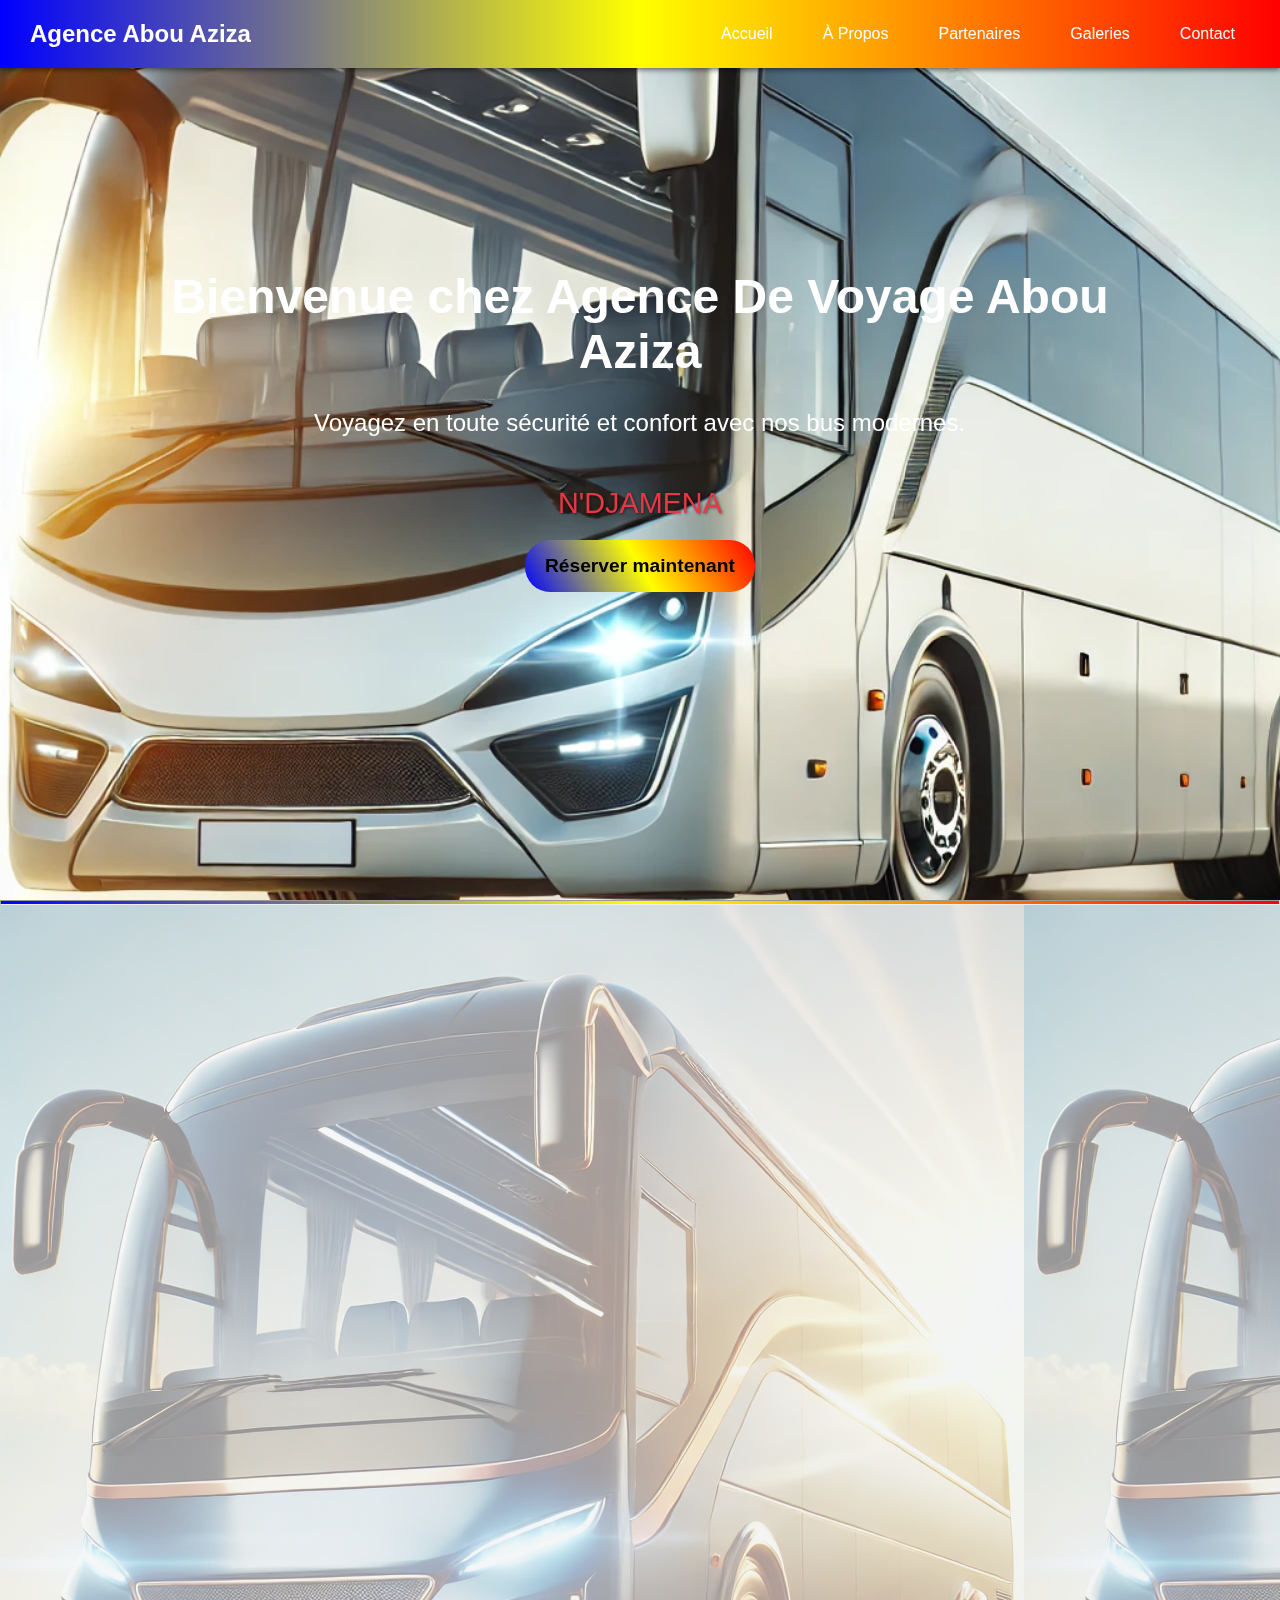
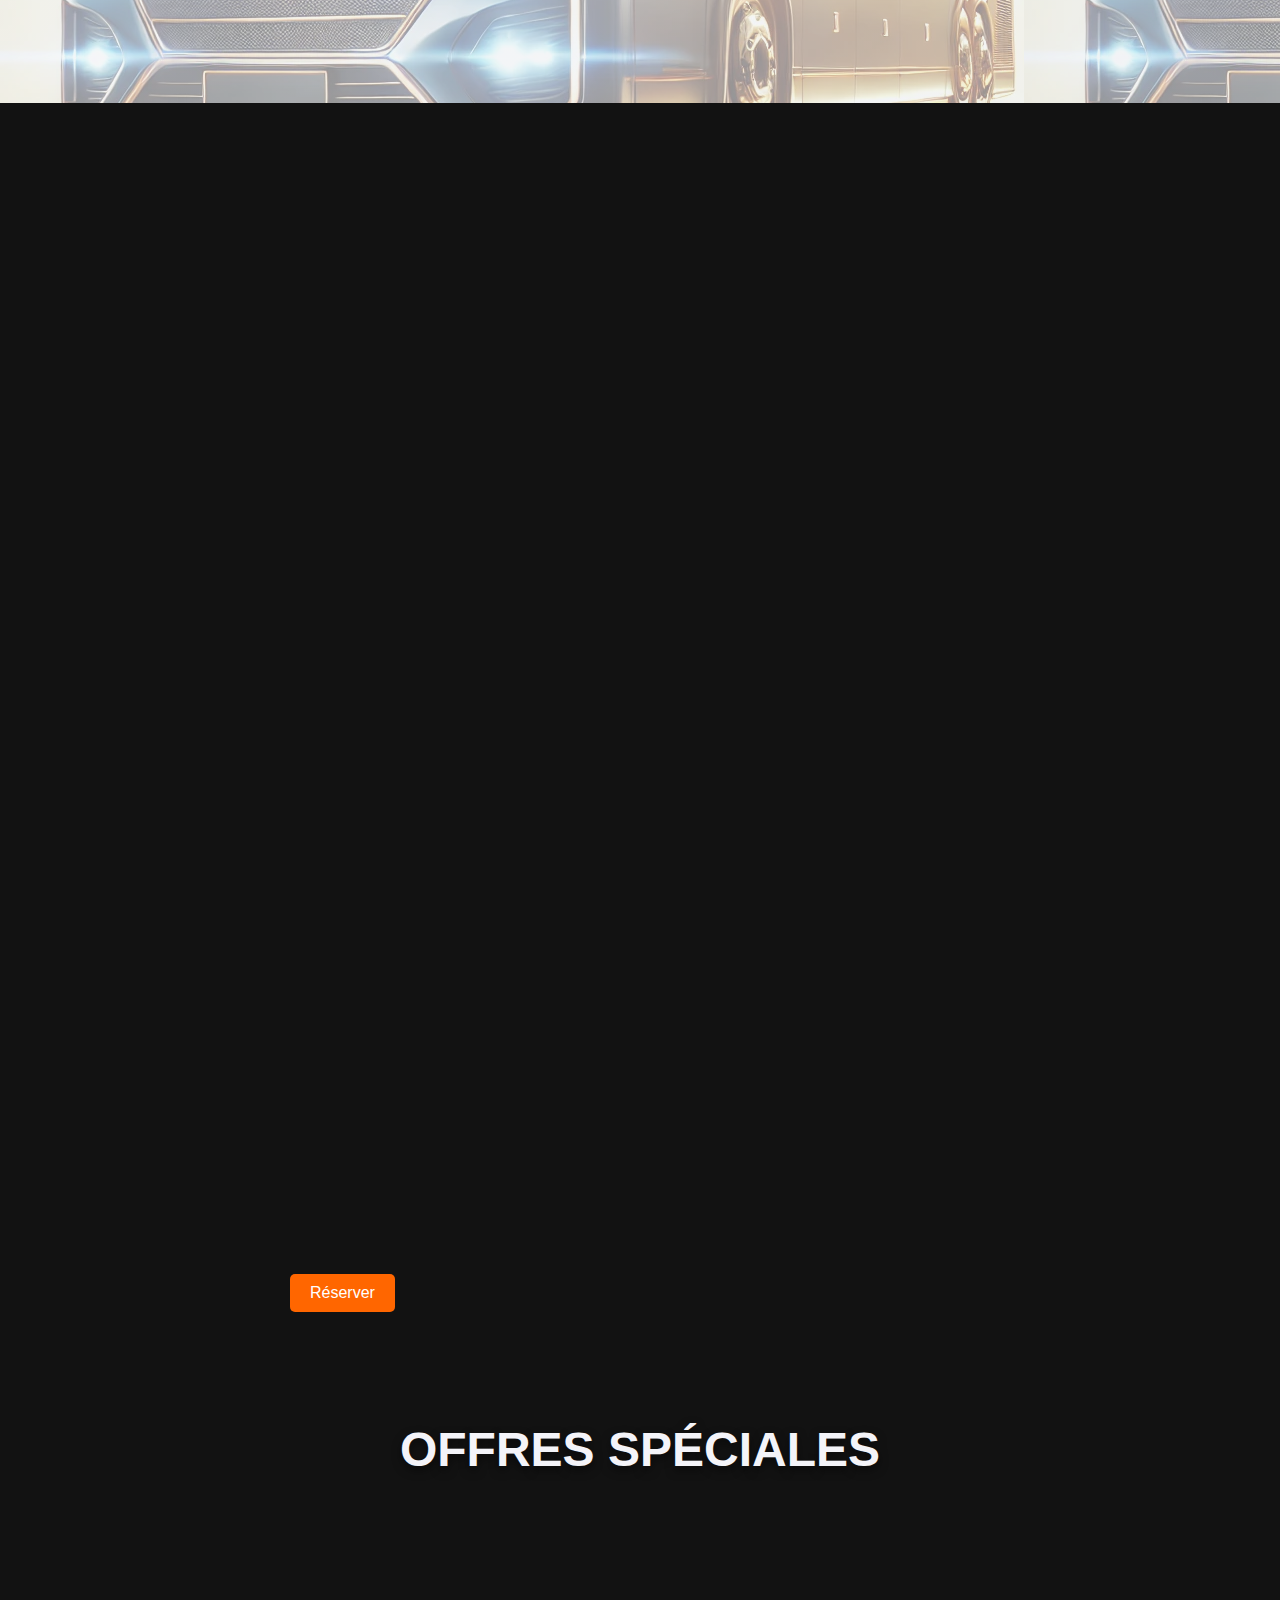
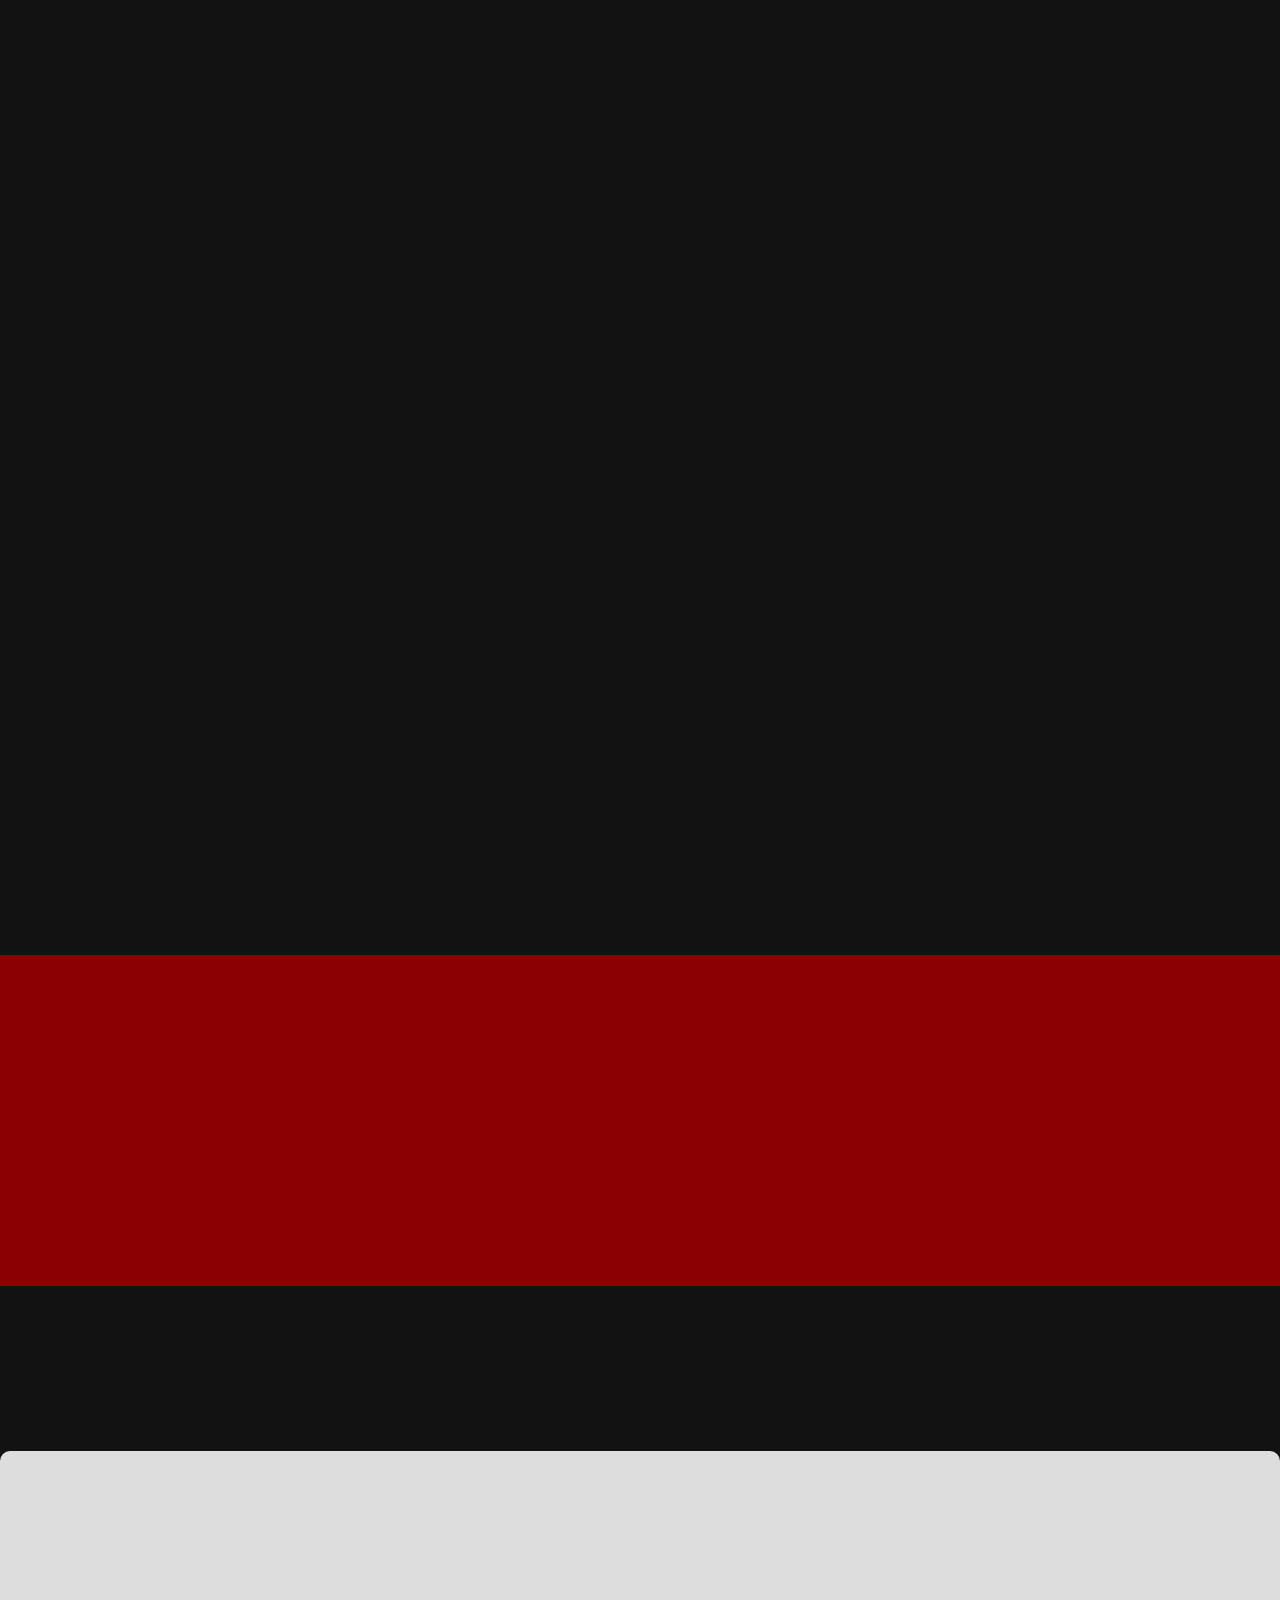
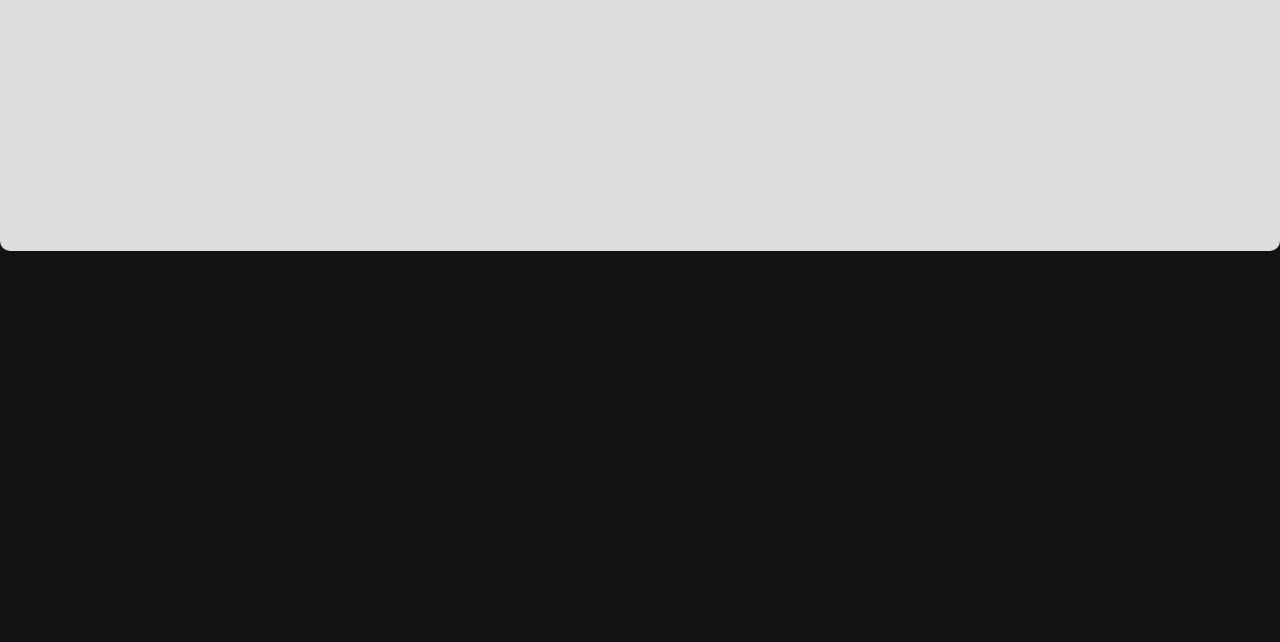
<file: index.html>
<!DOCTYPE html>
<html lang="fr">
<head>
  <meta charset="UTF-8">
  <meta name="viewport" content="width=device-width, initial-scale=1.0">
  <title>Agence Abou Aziza - Accueil</title>
  <link rel="stylesheet" href="styles.css">
  <link rel="stylesheet" href="https://cdnjs.cloudflare.com/ajax/libs/font-awesome/6.0.0/css/all.min.css">
  <link href="https://fonts.googleapis.com/css2?family=Poppins:wght@400;600&display=swap" rel="stylesheet">
</head>
<body>
  <!-- Header -->
    <div class="navbar" os-animation="fadeInUp">
        <h1 os-animation="fadeInUp">Agence Abou Aziza</h1>
        <button class="menu-toggle" id="menu-toggle">☰</button>
        <div class="nav-links" id="nav-links">
            <a href="#home">Accueil</a>
            <a href="apropos.html">À Propos</a>
            <a href="partenaires.html">Partenaires</a>
			<a href="Galeries.html">Galeries</a>
            <a href="contact.html">Contact</a>
        </div>
    </div>
    <!-- Home Section -->
    <section id="home" class="home" os-animation="fadeInUp">
        <h1 os-animation="fadeInUp">Bienvenue chez Agence De Voyage Abou Aziza</h1>
        <p os-animation="fadeInUp">Voyagez en toute sécurité et confort avec nos bus modernes.</p>
        <div class="bt" os-animation="fadeInUp">
			<div class="promotion" id="promotionText">N'DJAMENA</div>
            <a href="#" class="buttons">Réserver maintenant</a>
        </div>
    </section><hr class="ligne">

  <!-- Destinations Populaires -->
<section class="destinations">
  <h2 os-animation="fadeInUp">Destinations Populaires</h2>
  <div class="destination-grid">
    <div class="destination-card" os-animation="fadeInUp">
      <div class="image-wrapper" os-animation="fadeInUp">
        <img src="images/image6.jpg" alt="N'Djamena">
        <div class="image-overlay"></div>
      </div>
      <h3 os-animation="fadeInUp">N'Djamena</h3>
      <p os-animation="fadeInUp">Découvrez la capitale du Tchad, riche en histoire et en culture. Explorez les marchés animés et les sites historiques. N'Djaména a un climat aride, proche de celui de Khartoum.</p>
      <a href="https://fr.wikipedia.org/wiki/N%27Djam%C3%A9na" class="btn">En savoir plus</a>
    </div>
    <div class="destination-card" os-animation="fadeInUp">
      <div class="image-wrapper" os-animation="fadeInUp">
        <img src="images/photo_2025-01-04%2021.51.17.jpeg" alt="Moundou">
        <div class="image-overlay"></div>
      </div>
      <h3 os-animation="fadeInUp">Mongo</h3>
      <p os-animation="fadeInUp">Mongo est la dixième grande ville du Tchad, situé à 450 km de la capitale N'Djaména. Elle se trouve dans la région du Guéra, abritant certains des plus hauts sommets du pays.</p>
      <a href="https://fr.wikipedia.org/wiki/Mongo_(Tchad)" class="btn">En savoir plus</a>
    </div>
    <div class="destination-card" os-animation="fadeInUp">
      <div class="image-wrapper" os-animation="fadeInUp">
        <img src="images/Abeche.jpeg" alt="Abéché"><br>
        <div class="image-overlay"></div>
      </div>
      <h3 os-animation="fadeInUp">Abéché</h3>
      <p os-animation="fadeInUp">Explorez cette ville historique, ancienne capitale du sultanat du Ouaddaï, riche en patrimoine culturel. Abéché est situé dans le massif de l'Ouaddaï et sa population est de 78 531 habitants en 2008.</p>
      <a href="https://fr.wikipedia.org/wiki/Ab%C3%A9ch%C3%A9" class="btn">En savoir plus</a>
    </div>
  </div>
</section>

<section class="horaires" os-animation="fadeInUp">
  <h2 os-animation="fadeInUp">Horaires & Tarifs</h2>
  <table>
    <thead os-animation="fadeInUp">
      <tr>
        <th >Destination</th>
        <th>Départ</th>
        <th>Arrivée</th>
        <th class="the"> Prix </th>
      </tr>
    </thead>
    <tbody os-animation="fadeInUp">
      <tr os-animation="fadeInUp">
        <td>N'Djamena - Abéché</td>
        <td>03:00</td>
        <td>17:00</td>
        <td>25 000 FCFA</td>
      </tr>
      <tr os-animation="fadeInUp">
        <td>N'Djamena - Mongo</td>
        <td>04:00</td>
        <td>20:00</td>
        <td>20 000 FCFA</td>
      </tr>
      <tr os-animation="fadeInUp">
        <td>N'Djamena - Bitkine</td>
        <td>12:00</td>
        <td>16:00</td>
        <td>20 000 FCFA</td>
      </tr>
      <tr os-animation="fadeInUp">
        <td>N'Djamena - Bokoro</td>
        <td>03:00</td>
        <td>07:00</td>
        <td>15 000 FCFA</td>
      </tr>
		<tr os-animation="fadeInUp">
        <td>N'Djamena - Massaguet</td>
        <td>03:00</td>
        <td>17:00</td>
        <td>10 000 FCFA</td>
      </tr>
		<tr os-animation="fadeInUp">
        <td>Abéché - N'Djamena</td>
        <td>03:00</td>
        <td>17:00</td>
        <td>25 000 FCFA</td>
      </tr>
    </tbody>
  </table>
</section>

  <!-- Réservation en Ligne -->
  <section class="reservation">
    <h2 os-animation="fadeInUp">Réservez votre billet</h2>
    <form id="reservation-form" action="https://api.web3forms.com/submit" method="POST">
		<input type="hidden" name="access_key" value="1d655107-922a-4d7c-ac00-2ee2388cf573">
		<label for="destination" os-animation="fadeInUp">Nome & Prenom :</label>
		<div class="same" os-animation="fadeInUp">
			<div class="some">
		<input type="text" name="Nome" placeholder="Entrez votre Nome" required>
			</div>
		<input type="text" name="Prenom" placeholder="Entrez votre Prenom" required>
		</div>
		<label for="destination" os-animation="fadeInUp">Départ :</label>
      <select id="destination" name="Départ" required os-animation="fadeInUp">
        <option value="N'DJAMENA">N'DJAMENA</option>
        <option value="MASSAGUET">MASSAGUET</option>
        <option value="NGOURA">NGOURA</option>
		<option value="BOKORO">BOKORO</option>
		<option value="BITKINE">BITKINE</option>
		<option value="MONGO">MONGO</option>
		<option value="OUM-HADJER">OUM-HADJER</option>
		<option value="ABÉCHÉ">ABÉCHÉ</option>
      </select>
      <label for="destination" os-animation="fadeInUp">Destination :</label>
      <select id="destination" name="Destination" required os-animation="fadeInUp">
        <option value="N'DJAMENA">N'DJAMENA</option>
        <option value="MASSAGUET">MASSAGUET</option>
        <option value="NGOURA">NGOURA</option>
		<option value="BOKORO">BOKORO</option>
		<option value="BITKINE">BITKINE</option>
		<option value="MONGO">MONGO</option>
		<option value="OUM-HADJER">OUM-HADJER</option>
		<option value="ABÉCHÉ">ABÉCHÉ</option>
      </select>
	  <label for="destination" os-animation="fadeInUp">Numbre de place  :</label>
      <select id="destination" name="Chaise" required os-animation="fadeInUp">
        <option value="1">1</option>
        <option value="2">2</option>
        <option value="3">3</option>
        <option value="4">4</option>
        <option value="5">5</option>
        <option value="6">6</option>
        <option value="7">7</option>
        <option value="8">8</option>
        <option value="9">9</option>
        <option value="10">10</option>
      </select>
      <label for="date" os-animation="fadeInUp">Date :</label>
      <input type="date" id="date" name="date" required os-animation="fadeInUp">
      <label for="heure" os-animation="fadeInUp">Heure :</label>
      <input type="time" id="heure" name="heure" required os-animation="fadeInUp">
      <button type="submit">Réserver</button>
    </form>
  </section>

  <!-- Offres Spéciales -->
<section class="offres">
  <h2 >Offres Spéciales</h2>
  <div class="offre-grid">
    <div class="offre-card" os-animation="fadeInUp">
      <img src="images/photo_2025-01-04%2021.37.48.jpeg" alt="Offre 1" os-animation="fadeInUp">
      <h3 os-animation="fadeInUp">Escapade d'un week-end</h3>
      <p os-animation="fadeInUp">Économisez 20% sur les billets pour Abéché ce weekend ! Profitez d'un voyage confortable à petit prix.</p>
      <a href="#" class="btn">En savoir plus</a>
    </div>
    <div class="offre-card" os-animation="fadeInUp">
      <img src="images/AAA.png" alt="Offre 2" os-animation="fadeInUp">
      <h3 os-animation="fadeInUp">Rabais interurbain</h3>
      <p os-animation="fadeInUp">Profitez de réductions sur les trajets longue distance vers Abéché et Mongo. Idéal pour les voyages en famille.</p>
      <a href="#" class="btn">En savoir plus</a>
    </div>
  </div>
</section>

  <!-- Témoignages -->
  <section class="temoignages" os-animation="fadeInUp">
    <h2 os-animation="fadeInUp">Témoignages</h2>
    <div class="temoignage-grid">
      <div class="temoignage-card" os-animation="fadeInUp">
        <img src="images/photo_2025-01-04%2021.38.00.jpeg" alt="Client 1">
        <p os-animation="fadeInUp">"Service excellent et bus très confortables !"</p>
        <span>- Client 1</span>
      </div>
      <div class="temoignage-card" os-animation="fadeInUp">
        <img src="images/image3.png" alt="Client 2">
        <p os-animation="fadeInUp">"Voyage agréable et prix abordables."</p>
        <span>- Client 2</span>
      </div>
    </div>
  </section>

  <!-- FAQ -->
	<section class="faq">
  <div class="faq-item" os-animation="fadeInUp">
    <i class="fas fa-shield-alt"></i>
    <h3 os-animation="fadeInUp">Réserver un billet ?</h3>
    <p os-animation="fadeInUp">Rendez-vous sur la page de réservation, sélectionnez votre destination, date et heure, puis suivez les étapes pour finaliser votre réservation.</p>
  </div>
  <div class="faq-item" os-animation="fadeInUp">
    <i class="fas fa-handshake"></i>
    <h3 os-animation="fadeInUp">Modes de paiement ?</h3>
    <P os-animation="fadeInUp">Nous acceptons les cartes de crédit, les paiements en espèces et les transferts mobiles.</P>
  </div>
  <div class="faq-item" os-animation="fadeInUp">S
    <i class="fas fa-smile"></i>
    <h3 os-animation="fadeInUp">Offres spéciales?</h3>
    <p os-animation="fadeInUp">Oui, nous proposons des réductions pour les groupes de plus de 10 personnes. Contactez-nous pour plus de détails.</p>
  </div>
  <div class="faq-item" os-animation="fadeInUp">
    <i class="fas fa-couch"></i>
    <h3 os-animation="fadeInUp">Contacter un client ?</h3>
    <p os-animation="fadeInUp">Vous pouvez nous contacter par téléphone au +250793225853 ou par email à contact@abouaziza.com.</p>
  </div>
</section>

  <!-- Carte Interactive -->
<section class="carte">
  <h2 os-animation="fadeInUp">Carte Interactive</h2>
  <div id="map">
    <iframe src="https://www.google.com/maps/embed?pb=!1m18!1m12!1m3!1d15600.123456789012!2d15.123456789012345!3d12.123456789012345!2m3!1f0!2f0!3f0!3m2!1i1024!2i768!4f13.1!3m3!1m2!1s0x0%3A0x0!2zMTLCsDA3JzI0LjQiTiAxNcKwMDcnMjQuNCJF!5e0!3m2!1sfr!2std!4v1631234567890!5m2!1sfr!2std" width="100%" height="400" style="border:0;" allowfullscreen="" loading="lazy"></iframe>
  </div>
</section>
  <!-- Footer -->
    <footer class="footer">
        <div class="footer-container">
            <!-- Locations Section -->
            <div class="footer-locations">
				<div class="location" os-animation="fadeInUp">
                    <h3 os-animation="fadeInUp">N'djamena</h3>
                    <p os-animation="fadeInUp">Terminal de Bus Agence De Voyage <br><strong>Abou Aziza</strong></p>
                    <p os-animation="fadeInUp">Plot 30-32, Karkandjie, N'djamena ,Tchad</p>
                    <p os-animation="fadeInUp"><strong>TEL :</strong> +250793225853 | +250793225853</p>
                </div>
                <div class="location" os-animation="fadeInUp">
                    <h3 os-animation="fadeInUp">Abéché</h3>
                    <p os-animation="fadeInUp">Terminal de Bus Agence De Voyage <br><strong>Abou Aziza</strong></p>
                    <p os-animation="fadeInUp">Plot 30-32, Amririé, Abéché, Tchad</p>
                    <p os-animation="fadeInUp"><strong>TEL :</strong> +250793225853 | +250793225853</p>
                </div>
            </div>

            <!-- Social Media Section -->
            <div class="footer-social">
                <h3 os-animation="fadeInUp">Suivez-nous</h3>
                <div class="social-icons" os-animation="fadeInUp">
                    <a href="#"><i class="fab fa-facebook-f"></i></a>
                    <a href="#"><i class="fab fa-instagram"></i></a>
                    <a href="#"><i class="fab fa-twitter"></i></a>
                    <a href="#"><i class="fab fa-linkedin-in"></i></a>
                </div>
            </div>
        </div>

        <!-- Footer Bottom -->
        <div class="footer-bottom" os-animation="fadeInUp">
            <p os-animation="fadeInUp">&copy; 2025 Agence De Voyage Abou Aziza. Tous droits réservés.</p>
        </div>
    </footer>
  <script src="script.js"></script>
</body>
</html>
</file>
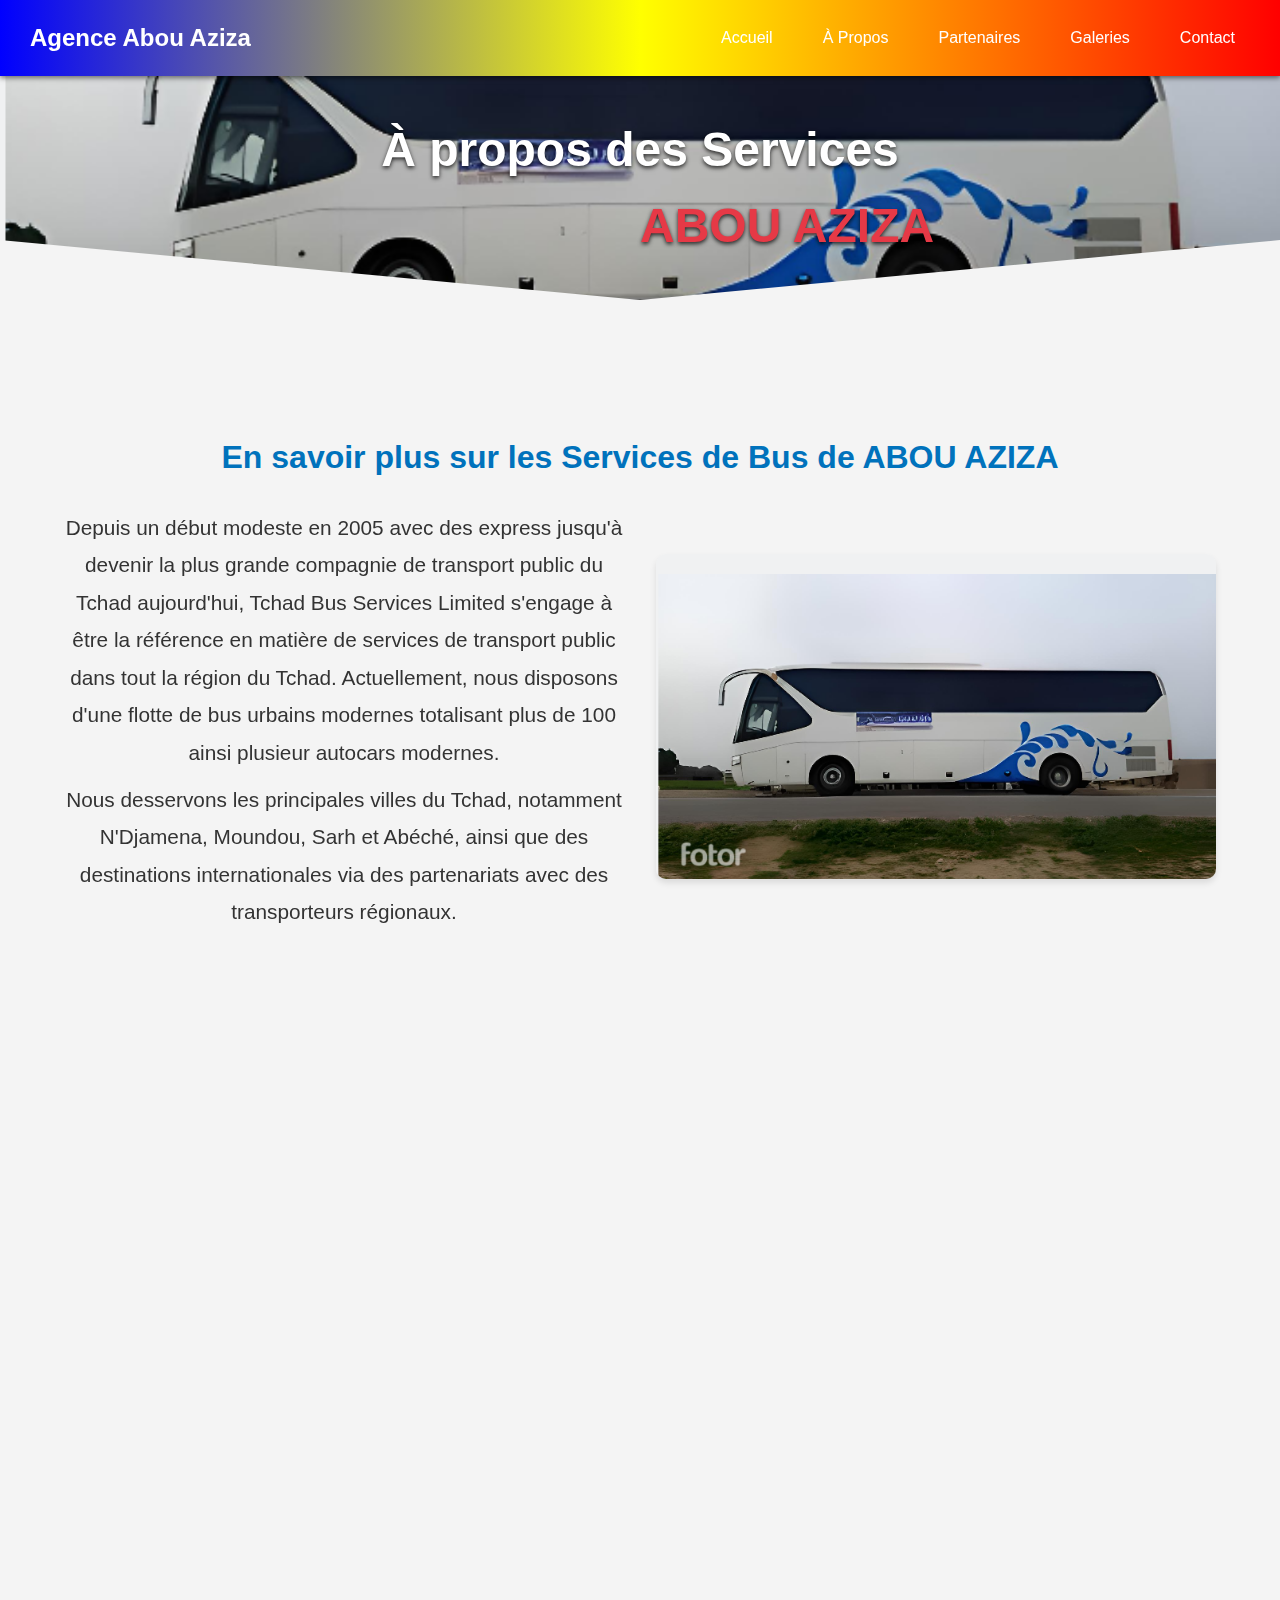
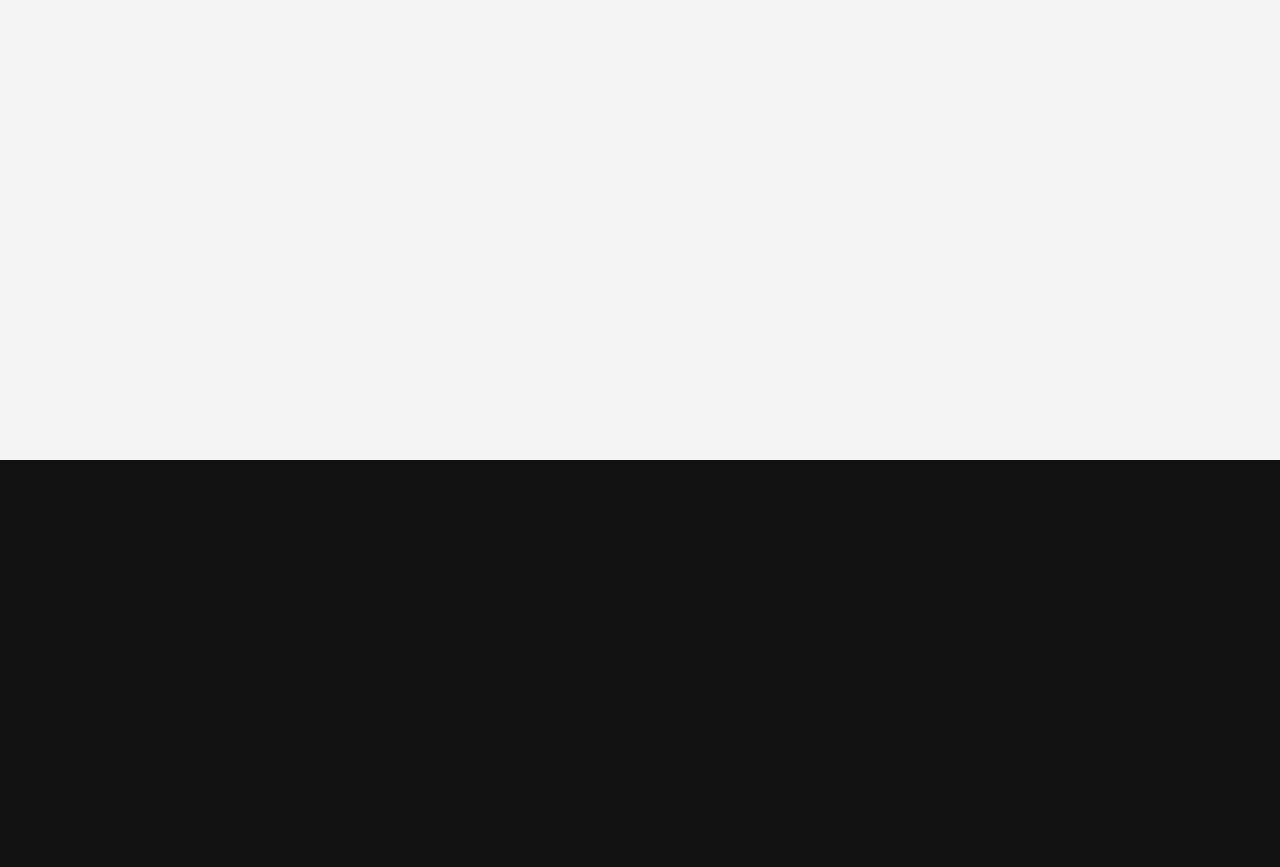
<file: apropos.html>
<!DOCTYPE html>
<html lang="fr">
<head>
    <meta charset="UTF-8">
    <meta name="viewport" content="width=device-width, initial-scale=1.0">
    <title>Agence Abou Aziza - Accueil</title>
  <link rel="stylesheet" href="apropos.css">
	<link rel="stylesheet" href="https://cdnjs.cloudflare.com/ajax/libs/font-awesome/6.0.0/css/all.min.css">
  <link href="https://fonts.googleapis.com/css2?family=Poppins:wght@400;600&display=swap" rel="stylesheet">
</head>
<body>
    <div class="navbar">
        <h1>Agence Abou Aziza</h1>
        <button class="menu-toggle" id="menu-toggle">☰</button>
        <div class="nav-links" id="nav-links">
            <a href="index.html">Accueil</a>
            <a href="#home">À Propos</a>
            <a href="partenaires.html">Partenaires</a>
            <a href="Galeries.html">Galeries</a>
            <a href="contact.html">Contact</a>
        </div>
    </div>
    <header id="home" os-animation="fadeInUp">
        <h1>À propos des Services<br><span>ABOU AZIZA</span></h1>
    </header>
    <section class="about-section">
        <h2>En savoir plus sur les Services de Bus de ABOU AZIZA</h2>
        <div class="content">
            <div class="text" os-animation="fadeInUp">
                <p os-animation="fadeInUp">Depuis un début modeste en 2005 avec des express jusqu'à devenir la plus grande compagnie de transport public du Tchad aujourd'hui, Tchad Bus Services Limited s'engage à être la référence en matière de services de transport public dans tout la région du Tchad. Actuellement, nous disposons d'une flotte de bus urbains modernes totalisant plus de 100 ainsi plusieur autocars modernes.</p>
                <p os-animation="fadeInUp">Nous desservons les principales villes du Tchad, notamment N'Djamena, Moundou, Sarh et Abéché, ainsi que des destinations internationales via des partenariats avec des transporteurs régionaux.</p>
            </div>
            <div class="image" os-animation="fadeInUp">
                <img src="images/AAA.png" alt="Bus de Kigali">
            </div>
        </div>
    </section>
    <section class="features">
        <div class="feature" os-animation="fadeInUp">
            <h3 onclick="toggleContent(this)">Notre Vision <span>+</span></h3>
            <div class="features-content">
                <p>Fournir des services de transport public fiables et abordables pour la population du Rwanda.</p>
            </div>
        </div>
        <div class="feature" os-animation="fadeInUp">
            <h3 onclick="toggleContent(this)">Notre Mission <span>+</span></h3>
            <div class="features-content">
                <p>Devenir la première entreprise de transport public de la région en maintenant des normes élevées de prestation de services.</p>
            </div>
        </div>
        <div class="feature" os-animation="fadeInUp">
            <h3 onclick="toggleContent(this)">Nos valeurs<span>+</span></h3>
            <div class="features-content">
                <ul>
                    <li>Dépasser les attentes des clients en proposant continuellement des services de transport de haute qualité</li>
                    <li>Maintenir la transparence, l'honnêteté, la fiabilité et l'intégrité générale dans les relations avec toutes les parties prenantes</li>
                    <li>Maintenir un environnement de travail inclusif qui accueille les nouvelles idées, le changement, le respect de l'individu et l'égalité des chances de réaliser son potentiel.</li>
                </ul>
            </div>
        </div>
        <div class="feature" os-animation="fadeInUp">
            <h3 onclick="toggleContent(this)">Nos Offres <span>+</span></h3>
            <div class="features-content">
                <p>Nous offrons une variété de services de transport.</p>
                <a href="offres.html">Veuillez visiter notre page des offres ici</a>
            </div>
        </div>
    </section>
    <section class="carte" os-animation="fadeInUp">
        <h2>Carte Interactive</h2>
        <div id="map">
            <iframe src="https://www.google.com/maps/embed?pb=!1m18!1m12!1m3!1d15600.123456789012!2d15.123456789012345!3d12.123456789012345!2m3!1f0!2f0!3f0!3m2!1i1024!2i768!4f13.1!3m3!1m2!1s0x0%3A0x0!2zMTLCsDA3JzI0LjQiTiAxNcKwMDcnMjQuNCJF!5e0!3m2!1sfr!2std!4v1631234567890!5m2!1sfr!2std" width="100%" height="400" style="border:0;" allowfullscreen="" loading="lazy"></iframe>
        </div>
    </section>
    <footer class="footer">
        <div class="footer-container">
            <div class="footer-locations">
                <div class="location" os-animation="fadeInUp">
                    <h3>N'djamena</h3>
                    <p>Terminal de Bus Agence De Voyage <br><strong>Abou Aziza</strong></p>
                    <p>Plot 30-32, Karkandjie, N'djamena ,Tchad</p>
                    <p><strong>TEL :</strong> +250793225853 | +250793225853</p>
                </div>
                <div class="location" os-animation="fadeInUp">
                    <h3>Abéché</h3>
                    <p>Terminal de Bus Agence De Voyage <br><strong>Abou Aziza</strong></p>
                    <p>Plot 30-32, Amririé, Abéché, Tchad</p>
                    <p><strong>TEL :</strong> +250793225853 | +250793225853</p>
                </div>
            </div>

            <div class="footer-social" os-animation="fadeInUp">
                <h3>Suivez-nous</h3>
                <div class="social-icons">
                    <a href="#"><i class="fab fa-facebook-f"></i></a>
                    <a href="#"><i class="fab fa-instagram"></i></a>
                    <a href="#"><i class="fab fa-twitter"></i></a>
                    <a href="#"><i class="fab fa-linkedin-in"></i></a>
                </div>
            </div>
        </div>

        <div class="footer-bottom" os-animation="fadeInUp">
            <p>&copy; 2025 Agence De Voyage Abou Aziza. Tous droits réservés.</p>
        </div>
    </footer>
	<script src="apropos.js"></script>
</body>
</html>
</file>
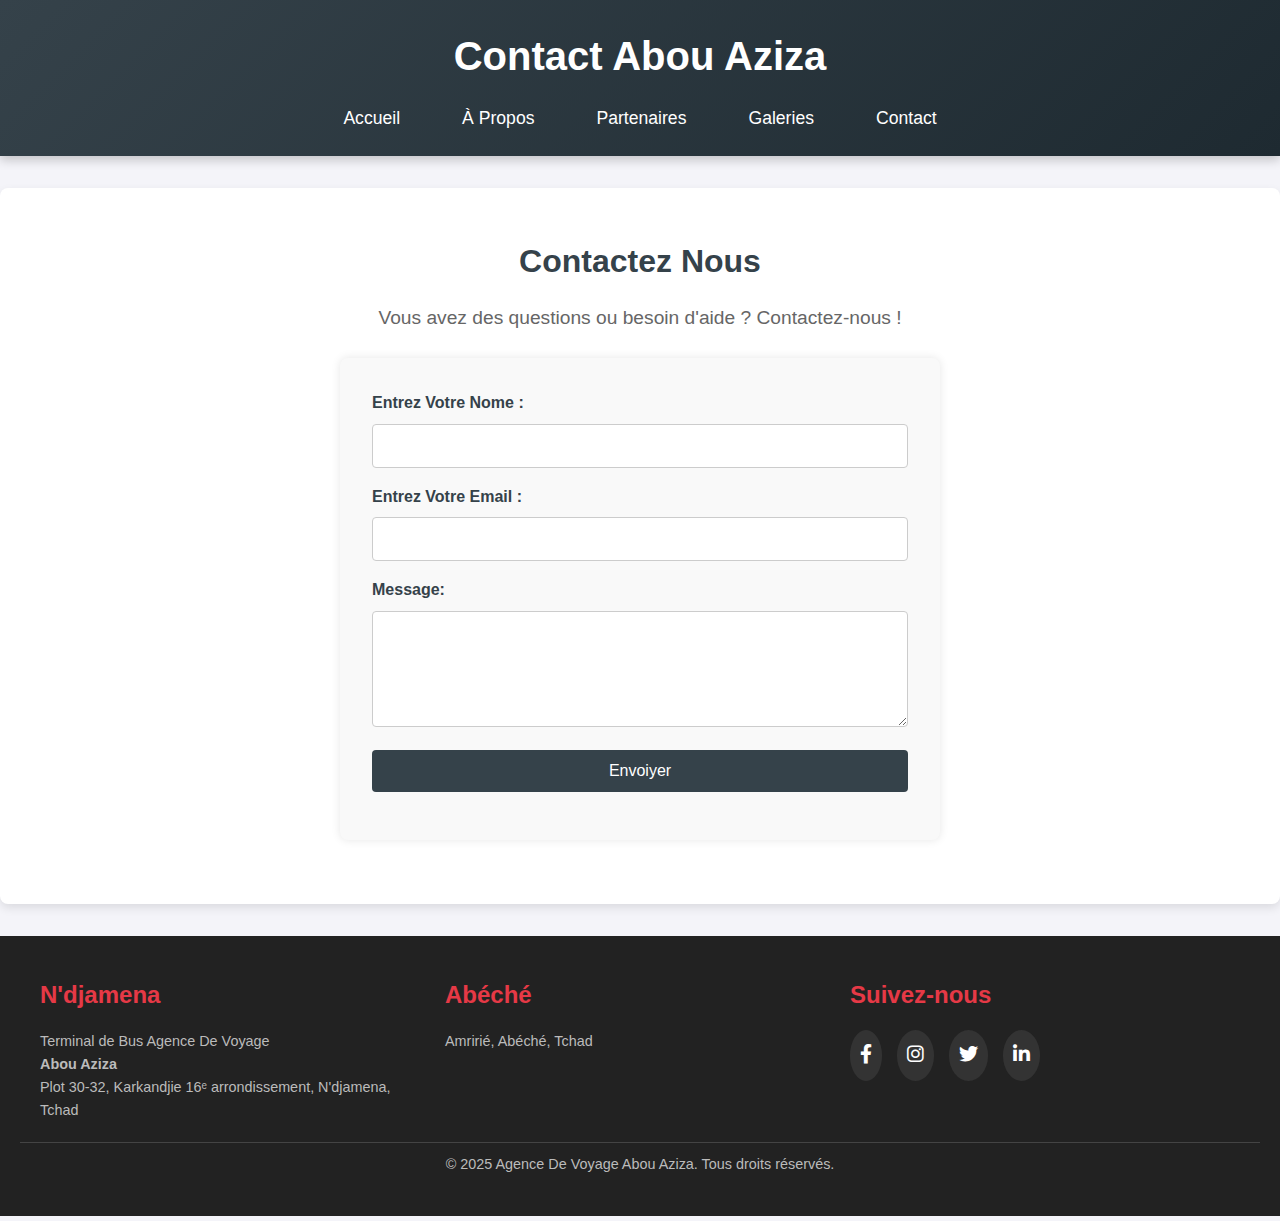
<file: contact.html>
<!DOCTYPE html>
<html lang="en">
<head>
    <meta charset="UTF-8">
    <meta name="viewport" content="width=device-width, initial-scale=1.0">
    <title>contact</title>
	<link rel="stylesheet" href="contact.css">
	<link rel="stylesheet" href="https://cdnjs.cloudflare.com/ajax/libs/font-awesome/6.0.0/css/all.min.css">
	<link href="https://fonts.googleapis.com/css2?family=Poppins:wght@400;600&display=swap" rel="stylesheet">
</head>
<body>
    <header>
        <div class="container">
            <h1>Contact Abou Aziza</h1>
            <button class="menu-toggle" id="menu-toggle">☰</button>
            <nav>
                <ul class="nav-links">
                    <li><a href="index.html">Accueil</a></li>
                    <li><a href="apropos.html">À Propos</a></li>
                    <li><a href="partenaires.html">Partenaires</a></li>
                    <li><a href="Galeries.html">Galeries</a></li>
                    <li><a href="contact.html">Contact</a></li>
                </ul>
            </nav>
        </div>
    </header>
    <section id="contact">
        <div class="container">
            <h2>Contactez Nous</h2>
            <p>Vous avez des questions ou besoin d'aide ? Contactez-nous !</p>
            <form id="contactForm" action="https://api.web3forms.com/submit" method="POST">
				<input type="hidden" name="access_key" value="1d655107-922a-4d7c-ac00-2ee2388cf573">
                <label for="name">Entrez Votre Nome :</label>
                <input type="text" id="name" name="name" required>

                <label for="email">Entrez Votre Email :</label>
                <input type="email" id="email" name="email" required>

                <label for="message">Message:</label>
                <textarea id="message" name="message" rows="5" required></textarea>

                <button type="submit">Envoiyer</button>
            </form>
        </div>
    </section>
    <footer class="footer">
        <div class="footer-container">
            <div class="footer-locations">
                <div class="location">
                    <h3>N'djamena</h3>
                    <p>Terminal de Bus Agence De Voyage <br><strong>Abou Aziza</strong></p>
                    <p>Plot 30-32, Karkandjie 16ᵉ arrondissement, N'djamena, Tchad</p>
                </div>
                <div class="location">
                    <h3>Abéché</h3>
                    <p>Amririé, Abéché, Tchad</p>
                </div>
            </div>
            <div class="footer-social">
                <h3>Suivez-nous</h3>
                <div class="social-icons">
                    <a href="#"><i class="fab fa-facebook-f"></i></a>
                    <a href="#"><i class="fab fa-instagram"></i></a>
                    <a href="#"><i class="fab fa-twitter"></i></a>
                    <a href="#"><i class="fab fa-linkedin-in"></i></a>
                </div>
            </div>
        </div>
        <div class="footer-bottom">
            <p>&copy; 2025 Agence De Voyage Abou Aziza. Tous droits réservés.</p>
        </div>
    </footer>
	<script src="contact.js"></script>
</body>
</html>
</file>
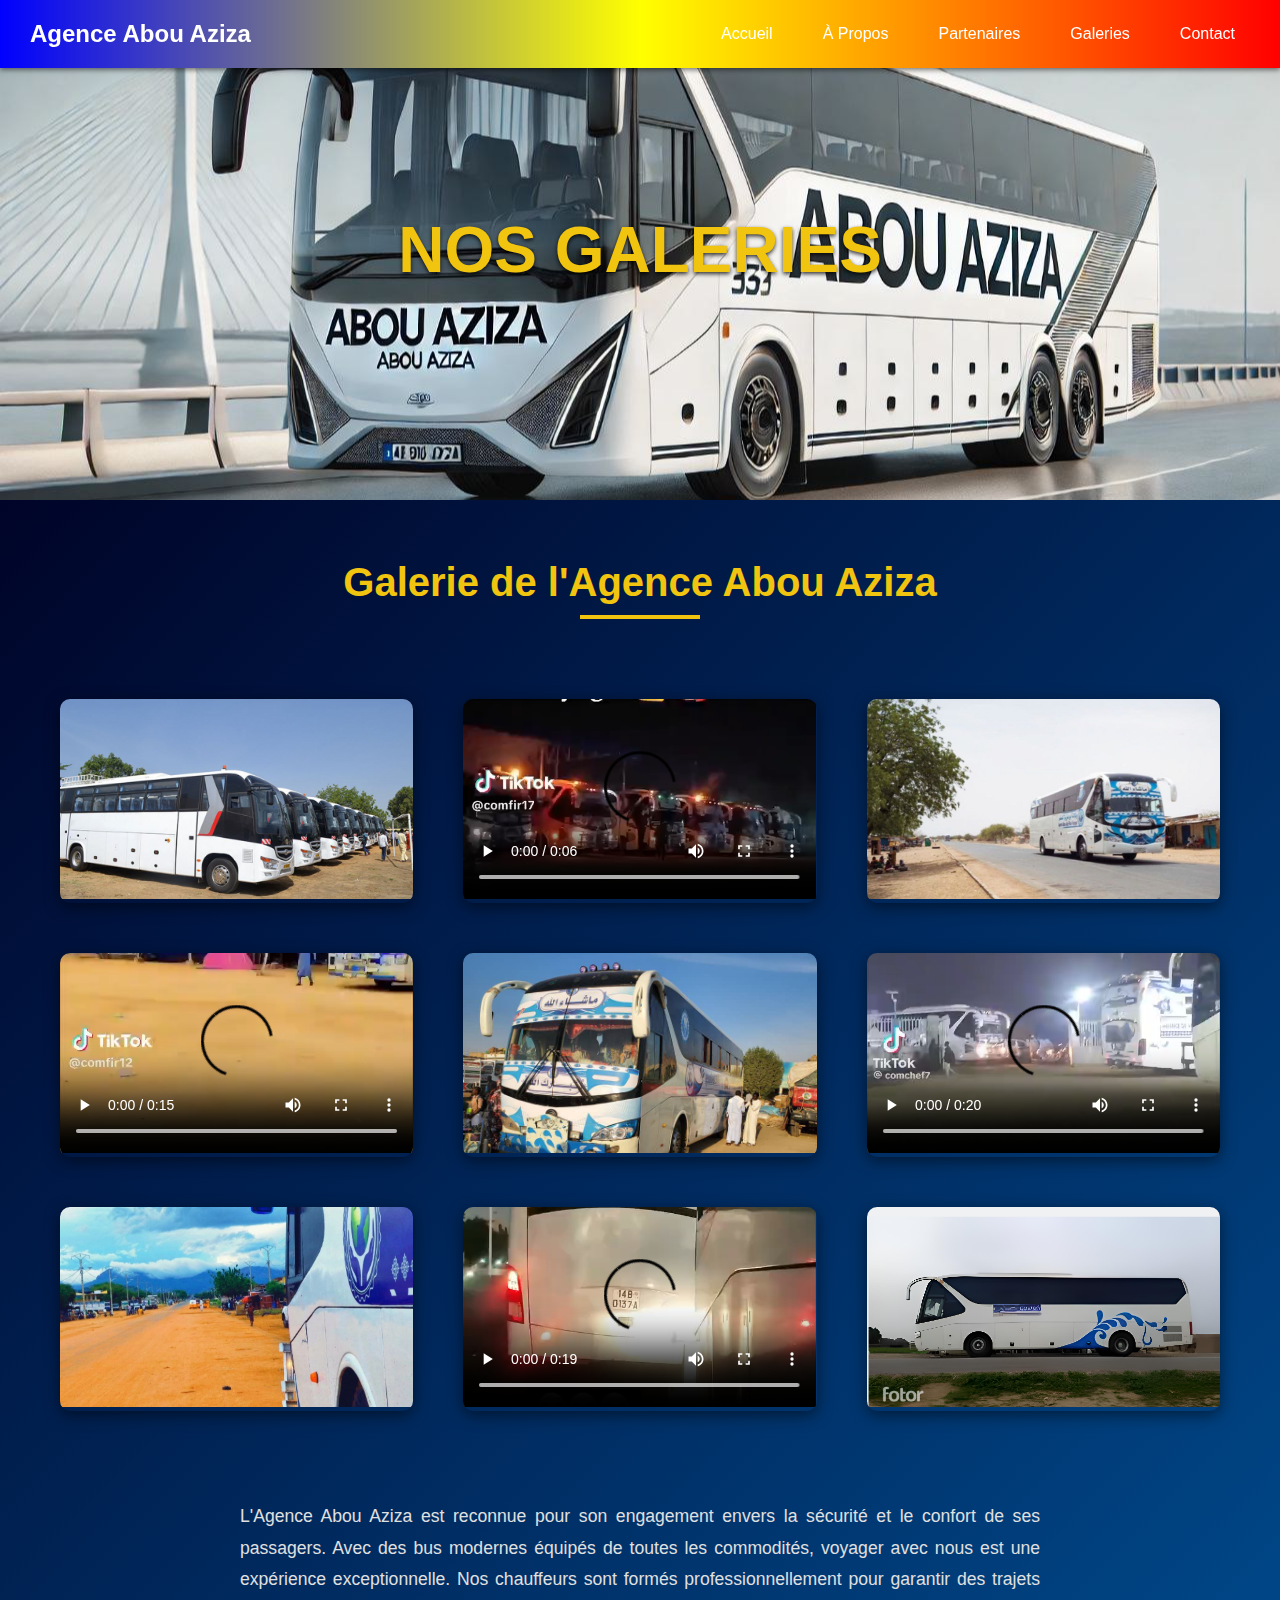
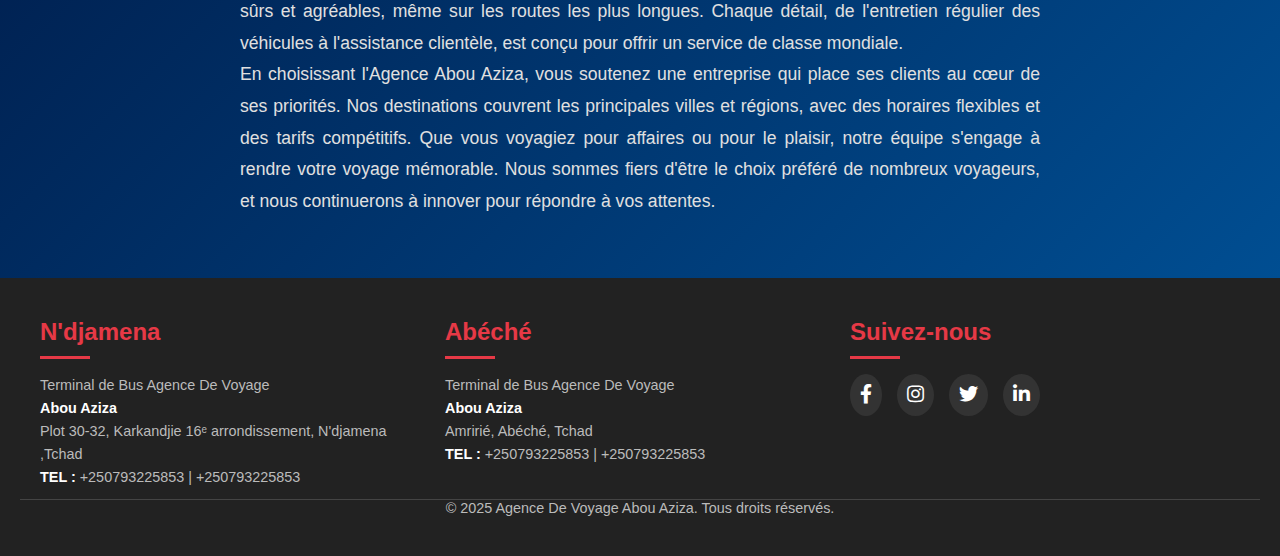
<file: Galeries.html>
<!DOCTYPE html>
<html lang="fr">
<head>
    <meta charset="UTF-8">
    <meta name="viewport" content="width=device-width, initial-scale=1.0">
    <link href="https://cdnjs.cloudflare.com/ajax/libs/font-awesome/5.15.4/css/all.min.css" rel="stylesheet">
    <title>Galeries</title>
    <link rel="stylesheet" href="Galeries.css">
</head>
<body>
    <!-- Header -->
    <div class="navbar">
        <h1>Agence Abou Aziza</h1>
        <button class="menu-toggle" id="menu-toggle">☰</button>
        <div class="nav-links" id="nav-links">
            <a href="index.html">Accueil</a>
            <a href="apropos.html">À Propos</a>
            <a href="partenaires.html">Partenaires</a>
            <a href="#Galeries">Galeries</a>
            <a href="contact.html">Contact</a>
        </div>
    </div>
	<header id="Galeries">
		<h1>NOS GALERIES</h1>
	</header>

    <!-- Section Galerie -->
    <section class="gallery-section">
        <h2>Galerie de l'Agence Abou Aziza</h2>
        <div class="gallery-content">
            <!-- Images -->
            <div class="gallery-item">
                <img src="images/bus5.jpeg" alt="Bus confortable 1">
            </div>
			<div class="gallery-item">
                <video src="images/VID_20250107_201711.mp4" controls></video>
            </div>
            <div class="gallery-item">
                <img src="images/bus6.jpeg" alt="Bus confortable 2">
            </div>
            <!-- Vidéos -->
            <div class="gallery-item">
                <video src="images/VID_20250107_202237.mp4" controls></video>
            </div>
			<div class="gallery-item">
                <img src="images/bus7.jpeg" alt="Bus confortable 2">
            </div>
            <div class="gallery-item">
                <video src="images/VID_20250107_202033.mp4" controls></video>
            </div>
			<div class="gallery-item">
                <img src="images/bus8.jpeg" alt="Bus confortable 2">
            </div>
			<div class="gallery-item">
                <video src="images/VID_20250107_202151.mp4" controls></video>
            </div>
			<div class="gallery-item">
                <img src="images/AAA.png" alt="Bus confortable 2">
            </div>
        </div>

        <!-- Paragraphes positifs -->
        <div class="gallery-text">
            <p>
                L'Agence Abou Aziza est reconnue pour son engagement envers la sécurité et le confort de ses passagers. Avec des bus modernes équipés de toutes les commodités, voyager avec nous est une expérience exceptionnelle. Nos chauffeurs sont formés professionnellement pour garantir des trajets sûrs et agréables, même sur les routes les plus longues. Chaque détail, de l'entretien régulier des véhicules à l'assistance clientèle, est conçu pour offrir un service de classe mondiale.
            </p>
            <p>
                En choisissant l'Agence Abou Aziza, vous soutenez une entreprise qui place ses clients au cœur de ses priorités. Nos destinations couvrent les principales villes et régions, avec des horaires flexibles et des tarifs compétitifs. Que vous voyagiez pour affaires ou pour le plaisir, notre équipe s'engage à rendre votre voyage mémorable. Nous sommes fiers d'être le choix préféré de nombreux voyageurs, et nous continuerons à innover pour répondre à vos attentes.
            </p>
        </div>
    </section>

    <!-- Footer -->
    <footer class="footer">
        <div class="footer-container">
            <!-- Locations Section -->
            <div class="footer-locations">
                <div class="location">
                    <h3>N'djamena</h3>
                    <p>Terminal de Bus Agence De Voyage <br><strong>Abou Aziza</strong></p>
                    <p>Plot 30-32, Karkandjie 16ᵉ arrondissement, N'djamena ,Tchad</p>
                    <p><strong>TEL :</strong> +250793225853 | +250793225853</p>
                </div>
                <div class="location">
                    <h3>Abéché</h3>
                    <p>Terminal de Bus Agence De Voyage <br><strong>Abou Aziza</strong></p>
                    <p>Amririé, Abéché, Tchad</p>
                    <p><strong>TEL :</strong> +250793225853 | +250793225853</p>
                </div>
            </div>

            <!-- Social Media Section -->
            <div class="footer-social">
                <h3>Suivez-nous</h3>
                <div class="social-icons">
                    <a href="#"><i class="fab fa-facebook-f"></i></a>
                    <a href="#"><i class="fab fa-instagram"></i></a>
                    <a href="#"><i class="fab fa-twitter"></i></a>
                    <a href="#"><i class="fab fa-linkedin-in"></i></a>
                </div>
            </div>
        </div>

        <!-- Footer Bottom -->
        <div class="footer-bottom">
            <p>&copy; 2025 Agence De Voyage Abou Aziza. Tous droits réservés.</p>
        </div>
    </footer>
	<script src="Galeries.js"></script>
</body>
</html>
</file>
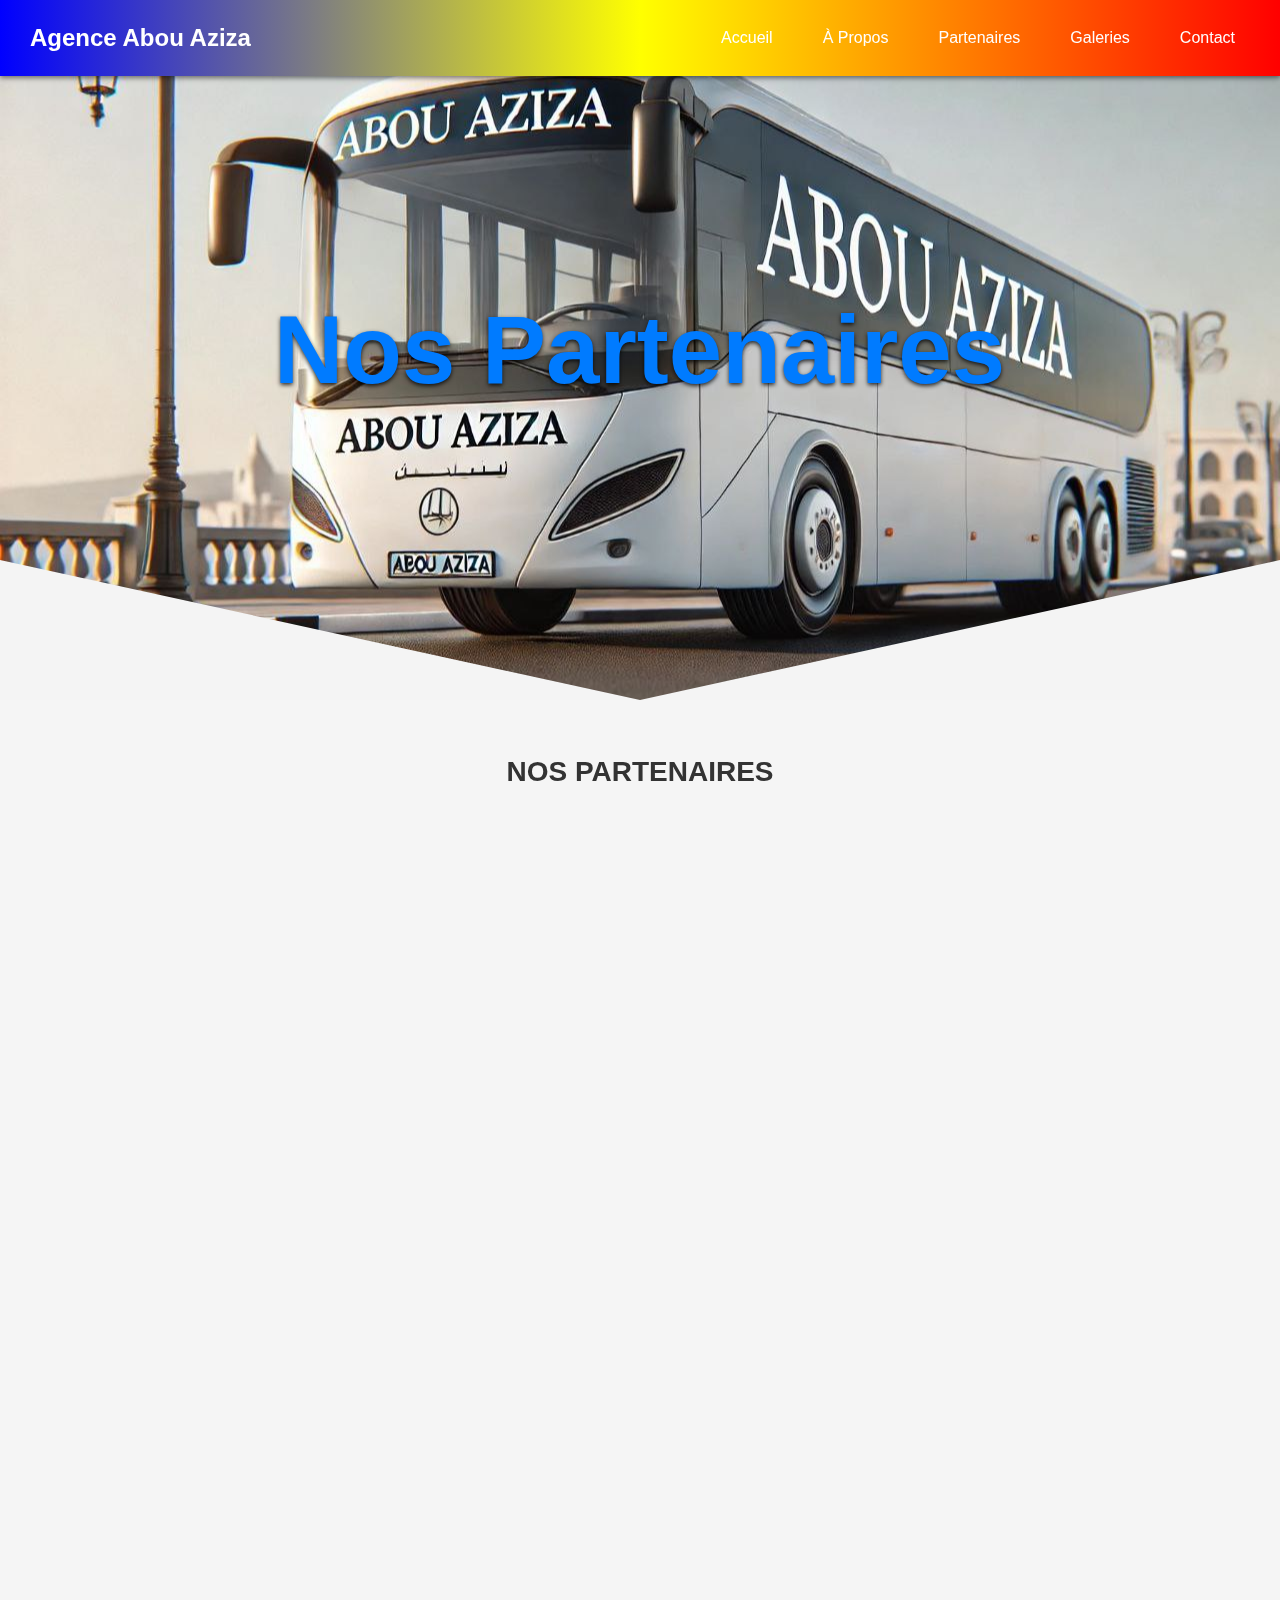
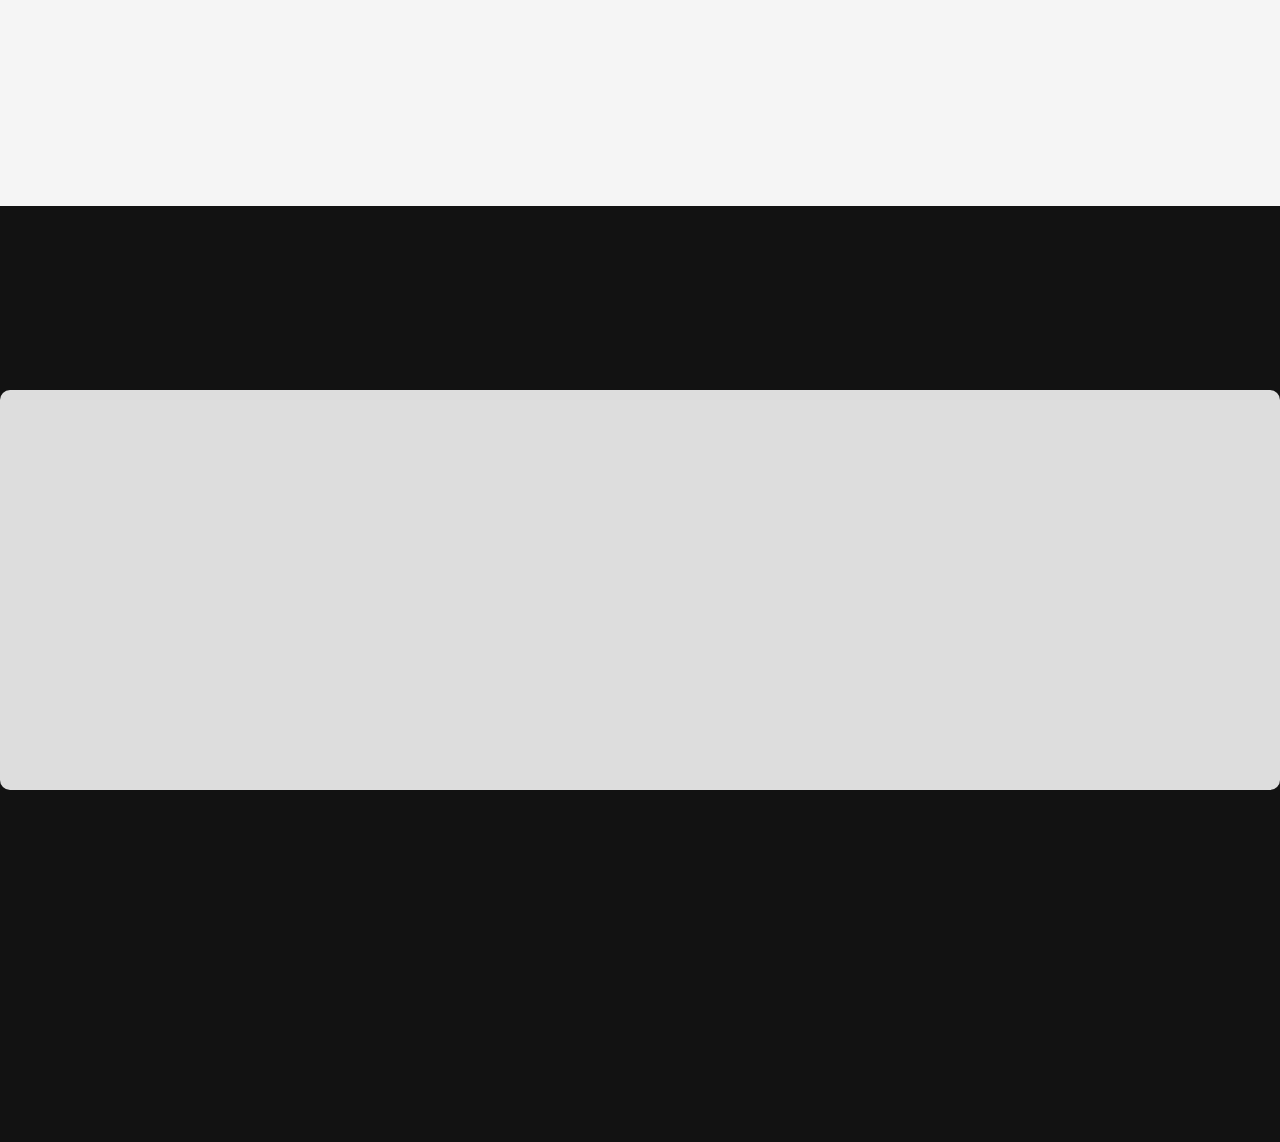
<file: partenaires.html>
<!DOCTYPE html>
<html lang="fr">
<head>
    <meta charset="UTF-8">
    <meta name="viewport" content="width=device-width, initial-scale=1.0">
    <title>Agence Abou Aziza - Accueil</title>
    <link rel="stylesheet" href="partenaires.css">
    <link rel="stylesheet" href="https://cdnjs.cloudflare.com/ajax/libs/font-awesome/6.0.0/css/all.min.css">
    <link href="https://fonts.googleapis.com/css2?family=Poppins:wght@400;600&display=swap" rel="stylesheet">
</head>
<body>
    <div class="navbar" os-animation="fadeInUp">
        <h1 os-animation="fadeInUp">Agence Abou Aziza</h1>
        <button class="menu-toggle" id="menu-toggle">☰</button>
        <div class="nav-links" id="nav-links">
            <a href="index.html">Accueil</a>
            <a href="apropos.html">À Propos</a>
            <a href="#partenaires">Partenaires</a>
            <a href="Galeries.html">Galeries</a>
            <a href="contact.html">Contact</a>
        </div>
    </div>
	
	<header id="partenaires" os-animation="fadeInUp">
		<h2 os-animation="fadeInUp">Nos Partenaires</h2>
    </header>
	
    <!-- Partenaires Section -->
    <section id="partenaires" style="padding: 50px 0; background-color: #f5f5f5;">
        <div class="container">
            <h2 class="section-title" os-animation="fadeInUp">NOS PARTENAIRES</h2>
            <div class="partners-grid">
                <!-- Partner 1 -->
                <div class="partner-card" os-animation="fadeInUp">
                    <img src="images/n'djamena.png" alt="Partenaire 1" class="partner-image" />
                    <div class="partner-details" os-animation="fadeInUp">
                        <div class="icon" os-animation="fadeInUp">
                            <svg xmlns="http://www.w3.org/2000/svg" width="50" height="50" viewBox="0 0 24 24" fill="#0056b3">
                                <path d="M12 3l11 11h-3v8h-6v-6h-4v6h-6v-8h-3l11-11zm9 10.172l-9-9-9 9v8.828h4v-6h10v6h4v-8.828z" />
                            </svg>
                            <hr class="card-divider" />
                        </div>
                        <h3 os-animation="fadeInUp">N'djamena</h3>
                        <p os-animation="fadeInUp">Adresse : <a href="">sidickabdoulayesino1@gmail.com</a></p>
                        <p os-animation="fadeInUp">Tél : (+235) 65 77 17 16</p>
						<p os-animation="fadeInUp">Tél : (+235) 65 77 17 16</p>
                    </div>
                </div>

                <!-- Partner 2 -->
                <div class="partner-card" os-animation="fadeInUp">
                    <img src="images/abeche.png" alt="Partenaire 2" class="partner-image" />
                    <div class="partner-details" os-animation="fadeInUp">
                        <div class="icon">
                            <svg xmlns="http://www.w3.org/2000/svg" width="50" height="50" viewBox="0 0 24 24" fill="#0056b3">
                                <path d="M12 3l11 11h-3v8h-6v-6h-4v6h-6v-8h-3l11-11zm9 10.172l-9-9-9 9v8.828h4v-6h10v6h4v-8.828z" />
                            </svg>
                            <hr class="card-divider" />
                        </div>
                        <h3 os-animation="fadeInUp">Abéché</h3>
                        <p os-animation="fadeInUp">Adresse : <a href="">sidickabdoulayesino1@gmail.com</a></p>
                        <p os-animation="fadeInUp">Tél : (+235) 65 77 17 16</p>
						<p os-animation="fadeInUp">Tél : (+235) 65 77 17 16</p>
                    </div>
                </div>

                <!-- Partner 3 -->
                <div class="partner-card" os-animation="fadeInUp">
                    <img src="images/mongo.png" alt="Partenaire 3" class="partner-image" />
                    <div class="partner-details" os-animation="fadeInUp">
                        <div class="icon" os-animation="fadeInUp">
                            <svg xmlns="http://www.w3.org/2000/svg" width="50" height="50" viewBox="0 0 24 24" fill="#0056b3">
                                <path d="M12 3l11 11h-3v8h-6v-6h-4v6h-6v-8h-3l11-11zm9 10.172l-9-9-9 9v8.828h4v-6h10v6h4v-8.828z" />
                            </svg>
                            <hr class="card-divider" />
                        </div>
                        <h3 os-animation="fadeInUp">Mongo</h3>
                        <p os-animation="fadeInUp">Adresse : <a href="">sidickabdoulayesino1@gmail.com</a></p>
                        <p os-animation="fadeInUp">Tél : (+235) 65 77 17 16</p>
						<p os-animation="fadeInUp">Tél : (+235) 65 77 17 16</p>
                    </div>
                </div><!-- Partner 4 -->
                <div class="partner-card" os-animation="fadeInUp">
                    <img src="images/bitkine.png" alt="Partenaire 4" class="partner-image" />
                    <div class="partner-details" os-animation="fadeInUp">
                        <div class="icon" os-animation="fadeInUp">
                            <svg xmlns="http://www.w3.org/2000/svg" width="50" height="50" viewBox="0 0 24 24" fill="#0056b3">
                                <path d="M12 3l11 11h-3v8h-6v-6h-4v6h-6v-8h-3l11-11zm9 10.172l-9-9-9 9v8.828h4v-6h10v6h4v-8.828z" />
                            </svg>
                            <hr class="card-divider" />
                        </div>
                        <h3 os-animation="fadeInUp">Bitkine</h3>
                        <p os-animation="fadeInUp">Adresse : <a href="">sidickabdoulayesino1@gmail.com</a></p>
                        <p os-animation="fadeInUp">Tél : (+235) 65 77 17 16</p>
						<p os-animation="fadeInUp">Tél : (+235) 65 77 17 16</p>
                    </div>
                </div>

                <!-- Partner 5 -->
                <div class="partner-card" os-animation="fadeInUp">
                    <img src="images/bokoro.png" alt="Partenaire 5" class="partner-image" />
                    <div class="partner-details" os-animation="fadeInUp">
                        <div class="icon" os-animation="fadeInUp">
                            <svg xmlns="http://www.w3.org/2000/svg" width="50" height="50" viewBox="0 0 24 24" fill="#0056b3">
                                <path d="M12 3l11 11h-3v8h-6v-6h-4v6h-6v-8h-3l11-11zm9 10.172l-9-9-9 9v8.828h4v-6h10v6h4v-8.828z" />
                            </svg>
                            <hr class="card-divider" />
                        </div>
                        <h3 os-animation="fadeInUp">Bokoro</h3>
                        <p os-animation="fadeInUp">Adresse : <a href="">sidickabdoulayesino1@gmail.com</a></p>
                        <p os-animation="fadeInUp">Tél : (+235) 65 77 17 16</p>
						<p os-animation="fadeInUp">Tél : (+235) 65 77 17 16</p>
                    </div>
                </div>

                <!-- Partner 6 -->
                <div class="partner-card" os-animation="fadeInUp">
                    <img src="images/massaguet.png" alt="Partenaire 6" class="partner-image" />
                    <div class="partner-details" os-animation="fadeInUp">
                        <div class="icon" os-animation="fadeInUp">
                            <svg xmlns="http://www.w3.org/2000/svg" width="50" height="50" viewBox="0 0 24 24" fill="#0056b3">
                                <path d="M12 3l11 11h-3v8h-6v-6h-4v6h-6v-8h-3l11-11zm9 10.172l-9-9-9 9v8.828h4v-6h10v6h4v-8.828z" />
                            </svg>
                            <hr class="card-divider" />
                        </div>
                        <h3 os-animation="fadeInUp">Massaguet</h3>
                        <p os-animation="fadeInUp">Adresse : <a href="">sidickabdoulayesino1@gmail.com</a></p>
                        <p os-animation="fadeInUp">Tél : (+235) 65 77 17 16</p>
						<p os-animation="fadeInUp">Tél : (+235) 65 77 17 16</p>
                    </div>
                </div>
            </div>
        </div>
    </section>
	<section class="carte">
		<h2 os-animation="fadeInUp">Carte Interactive</h2>
		<div id="map">
			<iframe src="https://www.google.com/maps/embed?pb=!1m18!1m12!1m3!1d15600.123456789012!2d15.123456789012345!3d12.123456789012345!2m3!1f0!2f0!3f0!3m2!1i1024!2i768!4f13.1!3m3!1m2!1s0x0%3A0x0!2zMTLCsDA3JzI0LjQiTiAxNcKwMDcnMjQuNCJF!5e0!3m2!1sfr!2std!4v1631234567890!5m2!1sfr!2std" width="100%" height="400" style="border:0;" allowfullscreen="" loading="lazy"></iframe>
		</div>
	</section>

    <footer class="footer">
        <div class="footer-container">
            <div class="footer-locations" os-animation="fadeInUp">
                <div class="location" os-animation="fadeInUp"> 
                    <h3 os-animation="fadeInUp">N'djamena</h3>
                    <p os-animation="fadeInUp">Terminal de Bus Agence De Voyage <br><strong>Abou Aziza</strong></p>
                    <p os-animation="fadeInUp">Plot 30-32, Karkandjie, N'djamena ,Tchad</p>
                    <p os-animation="fadeInUp"><strong>TEL :</strong> +23565771716 | +23565771716</p>
                </div>
                <div class="location" os-animation="fadeInUp">
                    <h3 os-animation="fadeInUp">Abéché</h3>
                    <p os-animation="fadeInUp">Terminal de Bus Agence De Voyage <br><strong>Abou Aziza</strong></p>
                    <p os-animation="fadeInUp">Plot 30-32, Amririé, Abéché, Tchad</p>
                    <p os-animation="fadeInUp"><strong>TEL :</strong> +23565771716 | +23565771716</p>
                </div>
            </div>

            <div class="footer-social" os-animation="fadeInUp">
                <h3 os-animation="fadeInUp">Suivez-nous</h3>
                <div class="social-icons" os-animation="fadeInUp">
                    <a href="#"><i class="fab fa-facebook-f"></i></a>
                    <a href="#"><i class="fab fa-instagram"></i></a>
                    <a href="#"><i class="fab fa-twitter"></i></a>
                    <a href="#"><i class="fab fa-linkedin-in"></i></a>
                </div>
            </div>
        </div>

        <div class="footer-bottom" os-animation="fadeInUp">
            <p os-animation="fadeInUp">&copy; 2025 Agence De Voyage Abou Aziza. Tous droits réservés.</p>
        </div>
    </footer>
    <script src="partenaires.js"></script>
</body>
</html>
</file>
<file: styles.css>
/* Général */
* {
margin: 0;
padding: 0;
box-sizing: border-box;
}
body {
font-family: 'Arial', sans-serif;
background-color: #121212;
color: #ffffff;
margin: 0;
overflow-x: hidden;
}
.navbar {
position: fixed;
top: 0;
width: 100%;
background: linear-gradient(90deg, blue, yellow, red);
display: flex;
justify-content: space-between;
align-items: center;
padding: 15px 30px;
z-index: 1000;
box-shadow: 0 2px 5px rgba(0, 0, 0, 0.5);
}
.navbar h1 {
font-size: 1.5rem;
color: #ffffff;
}
.nav-links {
display: flex;
gap: 20px;
}
.nav-links a {
color: #ffffff;
text-decoration: none;
font-size: 1rem;
padding: 10px 15px;
border-radius: 5px;
transition: background 0.3s, transform 0.3s;
}
.nav-links a:hover {
background: #ffffff;
color: #e63946;
transform: scale(1.1);
}

/* Menu Toggle Button */
.menu-toggle {
display: none;
font-size: 1.5rem;
background: none;
color: #ffffff;
border: none;
cursor: pointer;
}

/* Responsive Styles */
@media (max-width: 768px) {
.menu-toggle {
display: block;
}
.nav-links {
width: 100%;
display: none;
flex-direction: column;
background: linear-gradient(90deg, blue, yellow, red);
position: absolute;
top: 60px;
right: 0;
padding: 10px;
box-shadow: 0 2px 10px rgba(0, 0, 0, 0.5);
}
.nav-links.active {
display: flex;
}
.nav-links a{
color: white;
font-size: 20px;
padding: 0px 20px;
}
}

/* Section Styles */
section {
padding: 100px 10%;
text-align: center;
}
h2 {
font-size: 2.5rem;
margin-bottom: 20px;
color: #e63946;
}
p {
font-size: 1.1rem;
margin: 10px 0;
}

/* Home Page */
.home {
height: 100vh;
display: flex;
flex-direction: column;
justify-content: center;
align-items: center;
background-image: url('images/qqq.webp');
background-position: center;
background-size: cover;
background-repeat: no-repeat;
color: #fff;
text-align: center;
padding-top: 80px;
padding: -30px;
}

/* Responsive styles for home background */
@media (max-width: 768px) {
.home {
background-size:cover;
background-position: center;
}
}
.home h1 {
font-size: 3rem;
margin-bottom: 20px;
}
.home p {
font-size: 1.5rem;
margin-bottom: 30px;
}
.bt {
text-align: center;
background-color: transparent; /* Fond semi-transparent */
padding: 0px 30px;
margin: 20px;
}
.buttons {
background: linear-gradient(60deg, blue, yellow, red);
color: black;
padding: 15px 20px;
text-decoration: none;
display: inline-block;
border-radius: 25px;
transition: background-color 0.3s, transform 0.3s, box-shadow 0.3s;
font-size: 1.2em;
font-weight: bold;
margin-top: 20px;
}

.buttons:hover {
background: #e6b800;
transform: scale(1.05);
}

@keyframes fadeIn {
from { opacity: 0; }
to { opacity: 1; }
}
.ligne{
background: linear-gradient(60deg, blue, yellow, red);
width: auto;
height: 5px;
}
/* Animation pour le texte de promotion */
.promotion {
font-size: 1.8em;
color: #e63946;
animation: bounce 2s infinite;
text-shadow: 1px 1px 3px rgba(0, 0, 0, 0.5);
}

@keyframes bounce {
0%, 20%, 50%, 80%, 100% {
transform: translateY(0);
}
40% {
transform: translateY(-20px);
}
60% {
transform: translateY(-10px);
}
}

/* Destinations */
.destinations {
padding: 80px 40px;
background: linear-gradient(135deg, #f3f4f6, #e9ecef);
position: relative;
}

.destinations::before {
content: '';
position: absolute;
top: 0;
left: 0;
width: 100%;
height: 100%;
background: url('images/imag.webp') repeat;
opacity: 0.4;
z-index: 0;
}

.destinations h2 {
text-align: center;
font-size: 2.5rem;
color: #e63946;
margin-bottom: 40px;
position: relative;
z-index: 1;
}

.destination-grid {
display: grid;
gap: 30px;
grid-template-columns: repeat(auto-fit, minmax(250px, 1fr));
position: relative;
z-index: 1;
padding: 20px 80px;
}

.destination-card {
background: #fff;
border-radius: 12px;
overflow: hidden;
box-shadow: 0 8px 20px rgba(0, 0, 0, 0.15);
transition: transform 0.3s ease, box-shadow 0.3s ease;
position: relative;
}

.destination-card:hover {
transform: translateY(-10px);
box-shadow: 0 12px 25px rgba(0, 0, 0, 0.2);
}

.image-wrapper {
position: relative;
overflow: hidden;
}

.image-wrapper img {
width: 100%;
height: auto;
display: block;
transition: transform 0.3s ease;
}

.image-wrapper:hover img {
transform: scale(1.1);
}

.image-overlay {
position: absolute;
top: 0;
left: 0;
width: 100%;
height: 100%;
background: linear-gradient(to bottom, rgba(0, 0, 0, 0.2), rgba(0, 0, 0, 0.6));
opacity: 0;
transition: opacity 0.3s ease;
}

.image-wrapper:hover .image-overlay {
opacity: 1;
}

.destination-card h3 {
font-size: 1.8rem;
color: #495057;
margin: 15px 20px;
}

.destination-card p {
font-size: 1rem;
color: #6c757d;
margin: 0 20px 20px;
line-height: 1.6;
}

.destination-card .btn {
display: inline-block;
margin: 15px 20px 20px;
padding: 10px 25px;
background: #007bff;
color: #fff;
text-transform: uppercase;
font-weight: bold;
text-decoration: none;
border-radius: 8px;
transition: background 0.3s ease;
}

.destination-card .btn:hover {
background: #0056b3;
}

@media (max-width: 768px) {
.destinations h2 {
font-size: 2rem;
}
.destination-grid{
padding: 0;
}

.destination-card h3 {
font-size: 1.5rem;
}

.destination-card p {
font-size: 0.9rem;
}

.destination-card .btn {
font-size: 0.9rem;
}
}

/* Horaires */
.horaires {
padding: 50px 20px;
text-align: center;
}
.horaires .the{
padding: 0px 25px;
}
.horaires h2 {
font-size: 2.5rem;
margin-bottom: 40px;
}

table {
width: 100%;
border-collapse: collapse;
margin: 10px 0;
}

table, th, td {
border: 1px solid #ddd;
}

th, td {
padding: 15px;
text-align: center;
}

th {
background-color: #ff6600;
color: #fff;
}

/* Réservation */
.reservation {
padding: 50px 20px;
text-align: center;
}
.reservation .same{
display: flex;
justify-content: space-between;
}
.reservation .same .some{
padding: 0px 5px 0px 0px;
width: 450px;
}

.reservation h2 {
font-size: 2.5rem;
margin-bottom: 40px;
}

.reservation form {
max-width: 700px;
margin: 0 auto;
text-align: left;
}

.reservation label {
display: block;
margin: 10px 0 5px;
font-size: 1rem;
}

.reservation input, .reservation select {
width: 100%;
padding: 10px;
margin-bottom: 10px;
border: 1px solid #ddd;
border-radius: 5px;
font-size: 1rem;
}

.reservation button {
background-color: #ff6600;
color: #fff;
padding: 10px 20px;
border: none;
border-radius: 5px;
cursor: pointer;
font-size: 1rem;
transition: background-color 0.3s ease;
}

.reservation button:hover {
background-color: #e65c00;
}


/* Offres Spéciales */
.offres {
padding: 60px 20px;
background-color: #121212;
text-align: center;
color: #fff;
position: relative;
}

.offres h2 {
font-size: 3rem;
color: #f4f4f9;
text-transform: uppercase;
margin-bottom: 50px;
text-shadow: 0 4px 10px rgba(0, 0, 0, 0.5);
}

.offre-grid {
display: grid;
grid-template-columns: repeat(auto-fit, minmax(350px, 1fr));
gap: 40px;
}

.offre-card {
background: linear-gradient(135deg, #2d2d3a, #23232e);
border: 2px solid transparent;
border-radius: 20px;
overflow: hidden;
box-shadow: 0 20px 50px rgba(0, 123, 255, 0.5);
transform-style: preserve-3d;
transition: transform 0.6s ease, border-color 0.6s ease, box-shadow 0.6s ease;
position: relative;
}

.offre-card:hover {
transform: scale(1.05) rotateX(10deg) rotateY(-5deg);
border-color: #007bff;
box-shadow: 0 15px 30px rgba(0, 0, 0, 0.3);
}

.offre-card img {
width: 100%;
height: 200px;
object-fit: cover;
filter: brightness(80%);
transition: filter 0.5s ease;
}

.offre-card:hover img {
filter: brightness(100%);
}

.offre-card h3 {
font-size: 2rem;
color: #f4f4f9;
margin: 20px 15px 10px;
font-weight: 700;
text-transform: capitalize;
text-shadow: 0 2px 5px rgba(0, 0, 0, 0.4);
}

.offre-card p {
font-size: 1rem;
color: #d6d6e4;
margin: 0 15px 20px;
line-height: 1.6;
}

.offre-card .btn {
display: inline-block;
margin: 0 15px 20px;
padding: 12px 30px;
background: #007bff;
color: #fff;
font-size: 1rem;
text-transform: uppercase;
font-weight: bold;
text-decoration: none;
border-radius: 30px;
transition: background 0.3s ease, transform 0.3s ease, box-shadow 0.3s ease;
box-shadow: 0 4px 15px rgba(0, 123, 255, 0.4);
}

.offre-card .btn:hover {
background: #0056b3;
transform: translateY(-3px);
box-shadow: 0 6px 20px rgba(0, 123, 255, 0.6);
}

@media (max-width: 768px) {
.offres h2 {
font-size: 2.5rem;
}

.offre-card h3 {
font-size: 1.8rem;
}

.offre-card p {
font-size: 0.95rem;
}

.offre-card .btn {
font-size: 0.9rem;
}
}


/* Témoignages */
.temoignages {
padding: 80px 20px;
background: linear-gradient(to right, #141e30, #243b55);
color: #f4f4f4;
text-align: center;
}

.temoignages h2 {
font-size: 3.5rem;
margin-bottom: 50px;
font-weight: bold;
text-transform: uppercase;
letter-spacing: 2px;
color: #f4f4f4;
text-shadow: 0 4px 15px rgba(0, 0, 0, 0.4);
}

.temoignage-grid {
display: grid;
grid-template-columns: repeat(auto-fit, minmax(320px, 1fr));
gap: 40px;
padding: 0 20px;
}

.temoignage-card {
position: relative;
background: rgba(255, 255, 255, 0.1);
backdrop-filter: blur(10px);
border-radius: 20px;
padding: 40px 20px;
box-shadow: 0 15px 35px rgba(0, 0, 0, 0.2);
overflow: hidden;
transition: transform 0.5s ease, box-shadow 0.5s ease;
text-align: center;
z-index: 1;
}

.temoignage-card::before {
content: '';
position: absolute;
top: 0;
left: 0;
width: 100%;
height: 100%;
background: linear-gradient(135deg, rgba(0, 123, 255, 0.5), rgba(255, 0, 150, 0.5));
opacity: 0;
transition: opacity 0.5s ease;
z-index: -1;
}

.temoignage-card:hover {
transform: scale(1.1);
box-shadow: 0 20px 40px rgba(0, 123, 255, 0.3);
}

.temoignage-card:hover::before {
opacity: 1;
}

.temoignage-card img {
width: 100px;
height: 100px;
border-radius: 50%;
margin-bottom: 20px;
border: 4px solid #007bff;
box-shadow: 0 8px 20px rgba(0, 0, 0, 0.4);
}

.temoignage-card p {
font-size: 1.3rem;
color: #f0f0f0;
margin-bottom: 15px;
font-style: italic;
line-height: 1.8;
}

.temoignage-card span {
font-size: 1rem;
font-weight: bold;
color: #ff69b4;
}

.temoignage-card:hover span {
color: #fff;
}

@media (max-width: 768px) {
.temoignages h2 {
font-size: 2.5rem;
}

.temoignage-card p {
font-size: 1.1rem;
}

.temoignage-card span {
font-size: 0.9rem;
}
}



/* FAQ */
.faq {
display: flex;
flex-wrap: wrap;
justify-content: center;
gap: 20px;
padding: 40px;
background-color: #8b0000; /* Rouge foncé pour correspondre au fond */
color: #fff;
text-align: center;
font-family: 'Arial', sans-serif;
}

.faq-item {
flex: 1;
min-width: 200px;
max-width: 300px;
background-color: #8b0000;
border-radius: 10px;
padding: 10px;
}

.faq-item i {
font-size: 2.5rem;
color: #ffc107; /* Jaune comme sur l'image */
margin-bottom: 15px;
}

.faq-item h3 {
font-size: 1.5rem;
color: #fff;
margin-bottom: 10px;
}

.faq-item p {
font-size: 1rem;
color: #fff;
line-height: 1.6;
}

/* Responsive Design */
@media (max-width: 768px) {
.faq-item {
flex-direction: column;
align-items:flex-start;
}
.faq-item p{
text-align:justify;
}
}

/* Carte Interactive */
.carte {
padding: 0px 0px;
text-align: center;
padding-top: 80px;
}

.carte h2 {
font-size: 2.5rem;
margin-bottom: 40px;
}

#map {
height: 400px;
width: 100%;
background-color: #ddd;
border-radius: 10px;
}

/* Footer */
.footer {
color: #fff;
font-family: 'Arial', sans-serif;
padding: 120px 20px 40px 20px;
}

.footer-container {
max-width: 1200px;
margin: 0 auto;
display: flex;
flex-wrap: wrap;
gap: 30px;
justify-content: space-between;
}

/* Locations Section */
.footer-locations {
flex: 2;
display: flex;
flex-wrap: wrap;
gap: 30px;
}

.location {
flex: 1;
min-width: 250px;
}

.location h3 {
font-size: 1.5rem;
color: #e63946;
margin-bottom: 15px;
position: relative;
}

.location h3::after {
content: '';
display: block;
width: 50px;
height: 3px;
background-color: #e63946;
margin-top: 10px;
}

.location p {
font-size: 0.9rem;
color: #bbb;
line-height: 1.6;
}

.location p strong {
color: #fff;
}

/* Social Media Section */
.footer-social {
flex: 1;
min-width: 250px;
text-align: left;
}

.footer-social h3 {
font-size: 1.5rem;
color: #e63946;
margin-bottom: 15px;
position: relative;
}

.footer-social h3::after {
content: '';
display: block;
width: 50px;
height: 3px;
background-color: #e63946;
margin-top: 10px;
}

.social-icons {
display: flex;
gap: 15px;
}

.social-icons a {
color: #fff;
font-size: 1.2rem;
text-decoration: none;
background: #333;
padding: 10px;
border-radius: 50%;
transition: all 0.3s ease;
}

.social-icons a:hover {
background: #e63946;
color: #fff;
}

/* Footer Bottom */
.footer-bottom {
text-align: center;
margin-top: 10px;
font-size: 0.9rem;
color: #bbb;
border-top: 1px solid #444;
padding-top: 0px;
}

/* Responsive Design */
@media (max-width: 768px) {
.footer-container {
flex-direction: column;
align-items: center;
text-align: center;
}

.footer-locations {
flex-direction: column;
align-items: center;
text-align: center;
}

.footer-social {
text-align: center;
}

.location h3::after,
.footer-social h3::after {
margin: 10px auto 0;
}

.social-icons {
justify-content: center;
}
.location p{
text-align: left;
padding: 0px 0px;
}
}
#backToTop {
padding: 10px;
font-size: 14px;
background-color: #007BFF;
color: white;
border: none;
border-radius: 50px;
cursor: pointer;
}
#backToTop:hover{
background-color: orangered;
}

/* Animation Rules */
[os-animation] {
opacity: 0;
}

[os-animation].animated {
opacity: 1;
animation-duration: 1s;
animation-fill-mode: both;
}

@keyframes fadeInUp {
from {
opacity: 0;
transform: translate3d(0, 40px, 0);
}
to {
opacity: 1;
transform: translate3d(0, 0, 0);
}
}

[os-animation="fadeInUp"].animated {
animation-name: fadeInUp;
}

@keyframes fadeIn {
from {
opacity: 0;
}
to {
opacity: 1;
}
}

[os-animation="fadeIn"].animated {
animation-name: fadeIn;
}

@keyframes fadeLeft {
from {
opacity: 0;
transform: translate3d(-100px, 0, 0);
}
to {
opacity: 1;
transform: translate3d(0, 0, 0);
}
}

[os-animation="fadeLeft"].animated {
animation-name: fadeLeft;
}

@keyframes fadeRight {
from {
opacity: 0;
transform: translate3d(100px, 0, 0);
}
to {
opacity: 1;
transform: translate3d(0, 0, 0);
}
}

[os-animation="fadeRight"].animated {
animation-name: fadeRight;
}

[os-animation] {
will-change: opacity, transform;
}
</file>
<file: apropos.css>
/* Général */
* {
margin: 0;
padding: 0;
box-sizing: border-box;
}
body {
font-family: Arial, sans-serif;
margin: 0;
padding: 0;
line-height: 1.6;
background-color: #f4f4f4;
color: #333;
}
.navbar {
position: fixed;
top: 0;
width: 100%;
background: linear-gradient(90deg, blue, yellow, red);
display: flex;
justify-content: space-between;
align-items: center;
padding: 15px 30px;
z-index: 1000;
box-shadow: 0 2px 5px rgba(0, 0, 0, 0.5);
}
.navbar h1 {
font-size: 1.5rem;
color: #ffffff;
}
.nav-links {
display: flex;
gap: 20px;
}
.nav-links a {
color: #ffffff;
text-decoration: none;
font-size: 1rem;
padding: 10px 15px;
border-radius: 5px;
transition: background 0.3s, transform 0.3s;
}
.nav-links a:hover {
background: #ffffff;
color: #e63946;
transform: scale(1.1);
}

/* Menu Toggle Button */
.menu-toggle {
display: none;
font-size: 1.5rem;
background: none;
color: #ffffff;
border: none;
cursor: pointer;
}

/* Responsive Styles */
@media (max-width: 768px) {
.menu-toggle {
display: block;
}
.nav-links {
width: 100%;
display: none;
flex-direction: column;
background: linear-gradient(90deg, blue, yellow, red);
position: absolute;
top: 60px;
right: 0;
padding: 10px;
box-shadow: 0 2px 10px rgba(0, 0, 0, 0.5);
}
.nav-links.active {
display: flex;
}
.nav-links a {
color: white;
font-size: 20px;
padding: 0px 20px;
}
}

/* Section Styles */
section {
padding: 100px 5%;
text-align: center;
}
h2 {
font-size: 2.5rem;
margin-bottom: 20px;
color: #0072bc;
}
p {
font-size: 1.1rem;
margin: 10px 0;
}
header {
position: relative;
background: url('images/AAA.png') no-repeat center center/cover;
height: 300px;
clip-path: polygon(0 0, 100% 0, 100% 80%, 50% 100%, 0 80%);
color: #fff;
display: flex;
align-items: center;
justify-content: center;
text-shadow: 0 2px 4px rgba(0, 0, 0, 0.8);
}

header h1 {
font-size: 3rem;
margin: 0;
text-align: center;
}
header h1 span {
text-align: center;
position: absolute;
animation: move 8s infinite;
color: #e63946;
}
.normal {
animation-direction: normal;
}
@keyframes move {
from {
left: 0;
}
to {
left: 80%;
transform: translateX(0px);
}
}
.container {
max-width: 1100px;
margin: auto;
padding: 0rem;
}

.about-section {
text-align: center;
margin: 2rem 0;
}

.about-section h2 {
color: #0072bc;
margin-bottom: 1rem;
font-size: 2rem;
}

.content {
display: flex;
flex-wrap: wrap;
gap: 2rem;
align-items: center;
justify-content: space-between;
}

.text {
flex: 1 1 45%;
font-size: 1.1rem;
line-height: 1.8;
}
.text p {
font-size: 1.3rem;
}
.image {
flex: 1 1 45%;
}
.image img {
max-width: 100%;
border-radius: 10px;
box-shadow: 0 4px 6px rgba(0, 0, 0, 0.1);
}
.features {
margin-top: -7rem;
}
.feature {
padding: 0.5rem 0.5rem;
}
.features h3 {
cursor: pointer;
background: #0072bc;
color: #fff;
padding: 1rem;
border-radius: 5px;
font-size: 1.2rem;
display: flex;
justify-content: space-between;
align-items: center;
}

.features h3:hover {
background: #005999;
}

.features-content {
display: none;
background: #eaeaea;
padding: 1rem;
border-radius: 5px;
margin-top: 0.5rem;
font-size: 1rem;
}
.features-content li {
text-align: left;
}
.features-content ul {
text-align: center;
padding: 1rem;
}
.features-content a {
text-decoration: none;
font-size: 1rem bold;
}
/* Responsive Design */
@media (max-width: 768px) {
header h1 {
font-size: 5rem;
}

.content {
flex-direction: column;
align-items: center;
}

.text, .image {
flex: 1 1 100%;
text-align: center;
}
.text p {
font-size: 1rem;
}

.about-section h2 {
font-size: 1.5rem;
}

.features h3 {
font-size: 1rem;
padding: 0.8rem;
}
}

@media (max-width: 480px) {
header h1 {
font-size: 1.5rem;
}

.about-section h2 {
font-size: 1.2rem;
}

.features h3 {
font-size: 1rem;
padding: 0.8rem;
}

.text, .image {
font-size: 1rem;
}
}
/* Carte Interactive */
.carte {
padding: 0px 0px;
text-align: center;
padding-top: 80px;
background-color: #121212;
}

.carte h2 {
font-size: 2.5rem;
margin-bottom: 40px;
}

#map {
height: 400px;
width: 100%;
background-color: #ddd;
border-radius: 10px;
}

/* Footer */
.footer {
color: #fff;
font-family: 'Arial', sans-serif;
padding: 120px 20px 40px 20px;
background-color: #121212;
}

.footer-container {
max-width: 1200px;
margin: 0 auto;
display: flex;
flex-wrap: wrap;
gap: 30px;
justify-content: space-between;
}

/* Locations Section */
.footer-locations {
flex: 2;
display: flex;
flex-wrap: wrap;
gap: 30px;
}

.location {
flex: 1;
min-width: 250px;
}

.location h3 {
font-size: 1.5rem;
color: #e63946;
margin-bottom: 15px;
position: relative;
}

.location h3::after {
content: '';
display: block;
width: 50px;
height: 3px;
background-color: #e63946;
margin-top: 10px;
}

.location p {
font-size: 0.9rem;
color: #bbb;
line-height: 1.6;
}

.location p strong {
color: #fff;
}

/* Social Media Section */
.footer-social {
flex: 1;
min-width: 250px;
text-align: left;
}

.footer-social h3 {
font-size: 1.5rem;
color: #e63946;
margin-bottom: 15px;
position: relative;
}

.footer-social h3::after {
content: '';
display: block;
width: 50px;
height: 3px;
background-color: #e63946;
margin-top: 10px;
}

.social-icons {
display: flex;
gap: 15px;
}

.social-icons a {
color: #fff;
font-size: 1.2rem;
text-decoration: none;
background: #333;
padding: 10px;
border-radius: 50%;
transition: all 0.3s ease;
}

.social-icons a:hover {
background: #e63946;
color: #fff;
}

/* Footer Bottom */
.footer-bottom {
text-align: center;
margin-top: 10px;
font-size: 0.9rem;
color: #bbb;
border-top: 1px solid #444;
padding-top: 0px;
}

/* Responsive Design */
@media (max-width: 768px) {
.footer-container {
flex-direction: column;
align-items: center;
text-align: center;
}

.footer-locations {
flex-direction: column;
align-items: center;
text-align: center;
}

.footer-social {
text-align: center;
}

.location h3::after,
.footer-social h3::after {
margin: 10px auto 0;
}

.social-icons {
justify-content: center;
}
.location p {
text-align: left;
padding: 0px 0px;
}
}
#backToTop {
padding: 10px;
font-size: 14px;
background-color: #007BFF;
color: white;
border: none;
border-radius: 50px;
cursor: pointer;
}
#backToTop:hover {
background-color: orangered;
}

/* Animation Rules */
[os-animation] {
opacity: 0;
}

[os-animation].animated {
opacity: 1;
animation-duration: 1s;
animation-fill-mode: both;
}

@keyframes fadeInUp {
from {
opacity: 0;
transform: translate3d(0, 40px, 0);
}
to {
opacity: 1;
transform: translate3d(0, 0, 0);
}
}

[os-animation="fadeInUp"].animated {
animation-name: fadeInUp;
}

@keyframes fadeIn {
from {
opacity: 0;
}
to {
opacity: 1;
}
}

[os-animation="fadeIn"].animated {
animation-name: fadeIn;
}

@keyframes fadeLeft {
from {
opacity: 0;
transform: translate3d(-100px, 0, 0);
}
to {
opacity: 1;
transform: translate3d(0, 0, 0);
}
}

[os-animation="fadeLeft"].animated {
animation-name: fadeLeft;
}

@keyframes fadeRight {
from {
opacity: 0;
transform: translate3d(100px, 0, 0);
}
to {
opacity: 1;
transform: translate3d(0, 0, 0);
}
}

[os-animation="fadeRight"].animated {
animation-name: fadeRight;
}

[os-animation] {
will-change: opacity, transform;
}
</file>
<file: contact.css>
/* General Styles */
* {
margin: 0;
padding: 0;
box-sizing: border-box;
}
body {
font-family: 'Arial', sans-serif;
line-height: 1.6;
color: #333;
background-color: #f4f4f9;
}
.container {
width: 90%;
max-width: 1200px;
margin: auto;
overflow: hidden;
}

/* Header Styles */
header {
background: linear-gradient(135deg, #35424a, #1e2a31);
color: #ffffff;
padding: 1.5rem 0;
box-shadow: 0 4px 10px rgba(0, 0, 0, 0.2);
position: relative;
}
header h1 {
text-align: center;
margin: 0;
font-size: 2.5rem;
font-weight: bold;
animation: fadeInDown 1s ease-in-out;
}

/* Navbar Styles */
nav ul {
padding: 0;
list-style: none;
display: flex;
justify-content: center;
margin-top: 1rem;
}
nav ul li {
margin: 0 15px;
}
nav ul li a {
color: #ffffff;
text-decoration: none;
font-size: 1.1rem;
padding: 0.5rem 1rem;
border-radius: 4px;
transition: background 0.3s ease, transform 0.3s ease;
}
nav ul li a:hover {
background: rgba(255, 255, 255, 0.1);
transform: translateY(-2px);
}

/* Menu Toggle Button */
.menu-toggle {
display: none;
font-size: 2.5rem;
background: none;
color: #ffffff;
border: none;
cursor: pointer;
position: absolute;
top: 70px;
right: 30px;
z-index: 1000;
transition: transform 0.3s ease;
}
.menu-toggle:hover {
transform: rotate(90deg);
}

/* Mobile Navbar Styles */
@media (max-width: 768px) {
.menu-toggle {
display: block;
}
.nav-links {
display: none;
flex-direction: column;
background: #35424a;
position: fixed;
top: 0;
right: 0;
height: 100vh;
width: 250px;
padding-top: 60px;
box-shadow: -2px 0 10px rgba(0, 0, 0, 0.5);
transform: translateX(100%);
transition: transform 0.3s ease-in-out;
}
.nav-links.active {
display: flex;
transform: translateX(0);
}
.nav-links li {
margin: 1rem 0;
text-align: center;
}
.nav-links a {
padding: 1rem;
width: 100%;
display: block;
border-bottom: 1px solid rgba(255, 255, 255, 0.1);
}
.nav-links a:hover {
background: rgba(255, 255, 255, 0.1);
}
}

/* Contact Section */
section {
padding: 3rem 0;
background: #ffffff;
margin: 2rem 0;
border-radius: 8px;
box-shadow: 0 4px 10px rgba(0, 0, 0, 0.1);
}
section h2 {
text-align: center;
color: #35424a;
font-size: 2rem;
margin-bottom: 1rem;
animation: fadeInUp 1s ease-in-out;
}
section p {
text-align: center;
font-size: 1.2rem;
margin-bottom: 1.5rem;
color: #666;
}
form {
max-width: 600px;
margin: 1rem auto;
background: #f9f9f9;
padding: 2rem;
border-radius: 8px;
box-shadow: 0 0 10px rgba(0, 0, 0, 0.1);
}
form label {
display: block;
margin-bottom: 0.5rem;
font-weight: bold;
color: #35424a;
}
form input, form textarea, form button {
width: 100%;
margin-bottom: 1rem;
padding: 0.75rem;
border: 1px solid #ccc;
border-radius: 4px;
font-size: 1rem;
transition: border-color 0.3s ease;
}
form input:focus, form textarea:focus {
border-color: #35424a;
outline: none;
}
form button {
background: #35424a;
color: #ffffff;
font-size: 1rem;
cursor: pointer;
border: none;
transition: background 0.3s ease, transform 0.3s ease;
}
form button:hover {
background: #1e2a31;
transform: translateY(-2px);
}

/* Footer Styles */
.footer {
background-color: #222;
color: #fff;
padding: 40px 20px;
margin-top: 2rem;
}
.footer-container {
max-width: 1200px;
margin: 0 auto;
display: flex;
flex-wrap: wrap;
gap: 30px;
justify-content: space-between;
}
.footer-locations {
flex: 2;
display: flex;
flex-wrap: wrap;
gap: 30px;
}
.location {
flex: 1;
min-width: 250px;
}
.location h3 {
font-size: 1.5rem;
color: #e63946;
margin-bottom: 15px;
}
.location p {
font-size: 0.9rem;
color: #bbb;
line-height: 1.6;
}
.footer-social {
flex: 1;
min-width: 250px;
}
.footer-social h3 {
font-size: 1.5rem;
color: #e63946;
margin-bottom: 15px;
}
.social-icons {
display: flex;
gap: 15px;
}
.social-icons a {
color: #fff;
font-size: 1.2rem;
text-decoration: none;
background: #333;
padding: 10px;
border-radius: 50%;
transition: all 0.3s ease;
}
.social-icons a:hover {
background: #e63946;
transform: scale(1.1);
}
.footer-bottom {
text-align: center;
margin-top: 20px;
font-size: 0.9rem;
color: #bbb;
border-top: 1px solid #444;
padding-top: 10px;
}

/* Animations */
@keyframes fadeInDown {
0% {
opacity: 0;
transform: translateY(-20px);
}
100% {
opacity: 1;
transform: translateY(0);
}
}
@keyframes fadeInUp {
0% {
opacity: 0;
transform: translateY(20px);
}
100% {
opacity: 1;
transform: translateY(0);
}
}

#backToTop {
padding: 10px;
font-size: 14px;
background-color: #007BFF;
color: white;
border: none;
border-radius: 50px;
cursor: pointer;
}
#backToTop:hover{
background-color: orangered;
}
</file>
<file: Galeries.css>
/* Général */
* {
margin: 0;
padding: 0;
box-sizing: border-box;
}
body {
font-family: 'Arial', sans-serif;
background-color: #121212;
color: #ffffff;
margin: 0;
overflow-x: hidden;
}
.navbar {
position: fixed;
top: 0;
width: 100%;
background: linear-gradient(90deg, blue, yellow, red);
display: flex;
justify-content: space-between;
align-items: center;
padding: 15px 30px;
z-index: 1000;
box-shadow: 0 2px 5px rgba(0, 0, 0, 0.5);
}
.navbar h1 {
font-size: 1.5rem;
color: #ffffff;
}
.nav-links {
display: flex;
gap: 20px;
}
.nav-links a {
color: #ffffff;
text-decoration: none;
font-size: 1rem;
padding: 10px 15px;
border-radius: 5px;
transition: background 0.3s, transform 0.3s;
}
.nav-links a:hover {
background: #ffffff;
color: #e63946;
transform: scale(1.1);
}

/* Menu Toggle Button */
.menu-toggle {
display: none;
font-size: 1.5rem;
background: none;
color: #ffffff;
border: none;
cursor: pointer;
}

/* Responsive Styles */
@media (max-width: 768px) {
.menu-toggle {
display: block;
}
.nav-links {
width: 100%;
display: none;
flex-direction: column;
background: linear-gradient(90deg, blue, yellow, red);
position: absolute;
top: 60px;
right: 0;
padding: 10px;
box-shadow: 0 2px 10px rgba(0, 0, 0, 0.5);
}
.nav-links.active {
display: flex;
}
.nav-links a{
color: white;
font-size: 20px;
padding: 0px 20px;
}
}
header{
position: relative;
background: url('images/bus.jpeg') no-repeat center center/cover;
height: 500px;
color: #fff;
display:flex;
align-items: center;
justify-content: center;
text-shadow: 0 2px 4px rgba(0, 0, 0, 0.8);
}
header h1{
	color: #f1c40f;
	font-size: 4rem;
	text-align: center;
}
/* General Footer Styling */
.footer {
background-color: #222;
color: #fff;
font-family: 'Arial', sans-serif;
padding: 40px 20px;
}

.footer-container {
max-width: 1200px;
margin: 0 auto;
display: flex;
flex-wrap: wrap;
gap: 30px;
justify-content: space-between;
}

/* Locations Section */
.footer-locations {
flex: 2;
display: flex;
flex-wrap: wrap;
gap: 30px;
}

.location {
flex: 1;
min-width: 250px;
}

.location h3 {
font-size: 1.5rem;
color: #e63946;
margin-bottom: 15px;
position: relative;
}

.location h3::after {
content: '';
display: block;
width: 50px;
height: 3px;
background-color: #e63946;
margin-top: 10px;
}

.location p {
font-size: 0.9rem;
color: #bbb;
line-height: 1.6;
}

.location p strong {
color: #fff;
}

/* Social Media Section */
.footer-social {
flex: 1;
min-width: 250px;
text-align: left;
}

.footer-social h3 {
font-size: 1.5rem;
color: #e63946;
margin-bottom: 15px;
position: relative;
}

.footer-social h3::after {
content: '';
display: block;
width: 50px;
height: 3px;
background-color: #e63946;
margin-top: 10px;
}

.social-icons {
display: flex;
gap: 15px;
}

.social-icons a {
color: #fff;
font-size: 1.2rem;
text-decoration: none;
background: #333;
padding: 10px;
border-radius: 50%;
transition: all 0.3s ease;
}

.social-icons a:hover {
background: #e63946;
color: #fff;
}

/* Footer Bottom */
.footer-bottom {
text-align: center;
margin-top: 10px;
font-size: 0.9rem;
color: #bbb;
border-top: 1px solid #444;
padding-top: 0px;
}

/* Responsive Design */
@media (max-width: 768px) {
.footer-container {
flex-direction: column;
align-items: center;
text-align: center;
}

.footer-locations {
flex-direction: column;
align-items: center;
text-align: center;
}

.footer-social {
text-align: center;
}

.location h3::after,
.footer-social h3::after {
margin: 10px auto 0;
}

.social-icons {
justify-content: center;
}
.location p{
text-align: left;
padding: 0px 40px;
}
}
.gallery-section {
padding: 60px 20px;
text-align: center;
background: linear-gradient(135deg, #000428, #004e92);
}

.gallery-section h2 {
font-size: 2.5rem;
color: #f1c40f;
margin-bottom: 20px;
}

.gallery-section h2::after {
content: '';
display: block;
width: 120px;
height: 4px;
margin: 10px auto;
background-color: #f1c40f;
}

.gallery-content {
display: grid;
grid-template-columns: repeat(auto-fit, minmax(300px, 1fr));
gap: 50px;
margin-top: 40px;
padding: 40px;
}

.gallery-item {
position: relative;
overflow: hidden;
border-radius: 10px;
box-shadow: 0 4px 15px rgba(0, 0, 0, 0.5);
transition: transform 0.3s;
}

.gallery-item img, .gallery-item video {
width: 100%;
height: 200px;
object-fit: cover;
transition: transform 0.3s;
}

.gallery-item:hover img, .gallery-item:hover video {
transform: scale(1.1);
}

/* Texte sous la galerie */
.gallery-text {
margin-top: 50px;
font-size: 1.1rem;
line-height: 1.8;
color: #e0e0e0;
max-width: 800px;
margin-left: auto;
margin-right: auto;
text-align: justify;
}
/* Responsive */
@media (max-width: 768px) {
.gallery-section h2 {
font-size: 1.8rem;
}

.gallery-text {
font-size: 1rem;
}
.gallery-content{
padding: 0px;
}
}
#backToTop {
padding: 10px;
font-size: 14px;
background-color: #007BFF;
color: white;
border: none;
border-radius: 50px;
cursor: pointer;
}
#backToTop:hover{
background-color: orangered;
}
</file>
<file: partenaires.css>
/* Général */
* {
margin: 0;
padding: 0;
box-sizing: border-box;
}
body {
font-family: Arial, sans-serif;
margin: 0;
padding: 0;
line-height: 1.6;
background-color: #f4f4f4;
color: #333;
}
.navbar {
position: fixed;
top: 0;
width: 100%;
background: linear-gradient(90deg, blue, yellow, red);
display: flex;
justify-content: space-between;
align-items: center;
padding: 15px 30px;
z-index: 1000;
box-shadow: 0 2px 5px rgba(0, 0, 0, 0.5);
}
.navbar h1 {
font-size: 1.5rem;
color: #ffffff;
}
.nav-links {
display: flex;
gap: 20px;
}
.nav-links a {
color: #ffffff;
text-decoration: none;
font-size: 1rem;
padding: 10px 15px;
border-radius: 5px;
transition: background 0.3s, transform 0.3s;
}
.nav-links a:hover {
background: #ffffff;
color: #e63946;
transform: scale(1.1);
}
header {
position: relative;
background: url('images/bus1.jpeg') no-repeat center center/cover;
height: 700px;
clip-path: polygon(0 0, 100% 0, 100% 80%, 50% 100%, 0 80%);
color: #fff;
display:flex;
align-items: center;
justify-content: center;
text-shadow: 0 2px 4px rgba(0, 0, 0, 0.8);
}

header h2{
font-size: 6rem;
color: #007BFF;
text-align: center;
animation: bounce 2s infinite;

}
@keyframes bounce {
0%, 20%, 50%, 80%, 100% {
transform: translateY(0);
}
40% {
transform: translateY(-20px);
}
60% {
transform: translateY(-10px);
}
}
/* Menu Toggle Button */
.menu-toggle {
display: none;
font-size: 1.5rem;
background: none;
color: #ffffff;
border: none;
cursor: pointer;
}

/* Responsive Styles */
@media (max-width: 768px) {
.menu-toggle {
display: block;
}
.nav-links {
width: 100%;
display: none;
flex-direction: column;
background: linear-gradient(90deg, blue, yellow, red);
position: absolute;
top: 60px;
right: 0;
padding: 10px;
box-shadow: 0 2px 10px rgba(0, 0, 0, 0.5);
}
.nav-links.active {
display: flex;
}
.nav-links a {
color: white;
font-size: 20px;
padding: 0px 20px;
}
	header{
		height:650px;
	}
header h2{
font-size: 3rem;
}
}
/* Carte Interactive */
.carte {
padding: 0px 0px;
text-align: center;
padding-top: 80px;
background-color: #121212;
}

.carte h2 {
font-size: 2.5rem;
margin-bottom: 40px;
color: #0072bc;
}

#map {
height: 400px;
width: 100%;
background-color: #ddd;
border-radius: 10px;
}

/* Footer */
.footer {
color: #fff;
font-family: 'Arial', sans-serif;
padding: 120px 20px 40px 20px;
background-color: #121212;
}

.footer-container {
max-width: 1200px;
margin: 0 auto;
display: flex;
flex-wrap: wrap;
gap: 30px;
justify-content: space-between;
}

/* Locations Section */
.footer-locations {
flex: 2;
display: flex;
flex-wrap: wrap;
gap: 30px;
}

.location {
flex: 1;
min-width: 250px;
}

.location h3 {
font-size: 1.5rem;
color: #e63946;
margin-bottom: 15px;
position: relative;
}

.location h3::after {
content: '';
display: block;
width: 50px;
height: 3px;
background-color: #e63946;
margin-top: 10px;
}

.location p {
font-size: 0.9rem;
color: #bbb;
line-height: 1.6;
}

.location p strong {
color: #fff;
}

/* Social Media Section */
.footer-social {
flex: 1;
min-width: 250px;
text-align: left;
}

.footer-social h3 {
font-size: 1.5rem;
color: #e63946;
margin-bottom: 15px;
position: relative;
}

.footer-social h3::after {
content: '';
display: block;
width: 50px;
height: 3px;
background-color: #e63946;
margin-top: 10px;
}

.social-icons {
display: flex;
gap: 15px;
}

.social-icons a {
color: #fff;
font-size: 1.2rem;
text-decoration: none;
background: #333;
padding: 10px;
border-radius: 50%;
transition: all 0.3s ease;
}

.social-icons a:hover {
background: #e63946;
color: #fff;
}

/* Footer Bottom */
.footer-bottom {
text-align: center;
margin-top: 10px;
font-size: 0.9rem;
color: #bbb;
border-top: 1px solid #444;
padding-top: 0px;
}

/* Partenaires Section */
.container {
width: 90%;
margin: 0 auto;
max-width: 1200px;
}

.section-title {
text-align: center;
font-size: 28px;
color: #333;
margin-bottom: 40px;
font-weight: bold;
}

.partners-grid {
display: grid;
grid-template-columns: repeat(auto-fit, minmax(300px, 1fr));
gap: 20px;
}

.partner-card {
background: #fff;
border-radius: 10px;
box-shadow: 0 4px 6px rgba(0, 0, 0, 0.1);
overflow: hidden;
transition: transform 0.3s ease, box-shadow 0.3s ease;
}

.partner-card:hover {
transform: translateY(-5px);
box-shadow: 0 6px 12px rgba(0, 0, 0, 0.2);
}

.partner-image {
width: 100%;
height: 180px;
object-fit: cover;
}

.partner-details {
padding: 20px;
text-align: center;
}

.partner-details h3 {
font-size: 20px;
color: #333;
margin-bottom: 10px;
}

.partner-details p {
font-size: 14px;
color: #555;
margin: 5px 0;
}

.icon {
margin: 15px 0;
}

/* Card Divider Styling */
.card-divider {
border: 0;
height: 1px;
background: linear-gradient(to right, #0056b3, #ddd, #0056b3);
margin: 10px 20px;
}
.carte {
padding: 0px 0px;
text-align: center;
padding-top: 80px;
background-color: #121212;
}

.carte h2 {
font-size: 2.5rem;
margin-bottom: 40px;
}

#map {
height: 400px;
width: 100%;
background-color: #ddd;
border-radius: 10px;
}
#backToTop {
padding: 10px;
font-size: 14px;
background-color: #007BFF;
color: white;
border: none;
border-radius: 50px;
cursor: pointer;
}
#backToTop:hover{
background-color: orangered;
}

/* Animation Rules */
[os-animation] {
opacity: 0;
}

[os-animation].animated {
opacity: 1;
animation-duration: 1s;
animation-fill-mode: both;
}

@keyframes fadeInUp {
from {
opacity: 0;
transform: translate3d(0, 40px, 0);
}
to {
opacity: 1;
transform: translate3d(0, 0, 0);
}
}

[os-animation="fadeInUp"].animated {
animation-name: fadeInUp;
}

@keyframes fadeIn {
from {
opacity: 0;
}
to {
opacity: 1;
}
}

[os-animation="fadeIn"].animated {
animation-name: fadeIn;
}

@keyframes fadeLeft {
from {
opacity: 0;
transform: translate3d(-100px, 0, 0);
}
to {
opacity: 1;
transform: translate3d(0, 0, 0);
}
}

[os-animation="fadeLeft"].animated {
animation-name: fadeLeft;
}

@keyframes fadeRight {
from {
opacity: 0;
transform: translate3d(100px, 0, 0);
}
to {
opacity: 1;
transform: translate3d(0, 0, 0);
}
}

[os-animation="fadeRight"].animated {
animation-name: fadeRight;
}

[os-animation] {
will-change: opacity, transform;
}
</file>
